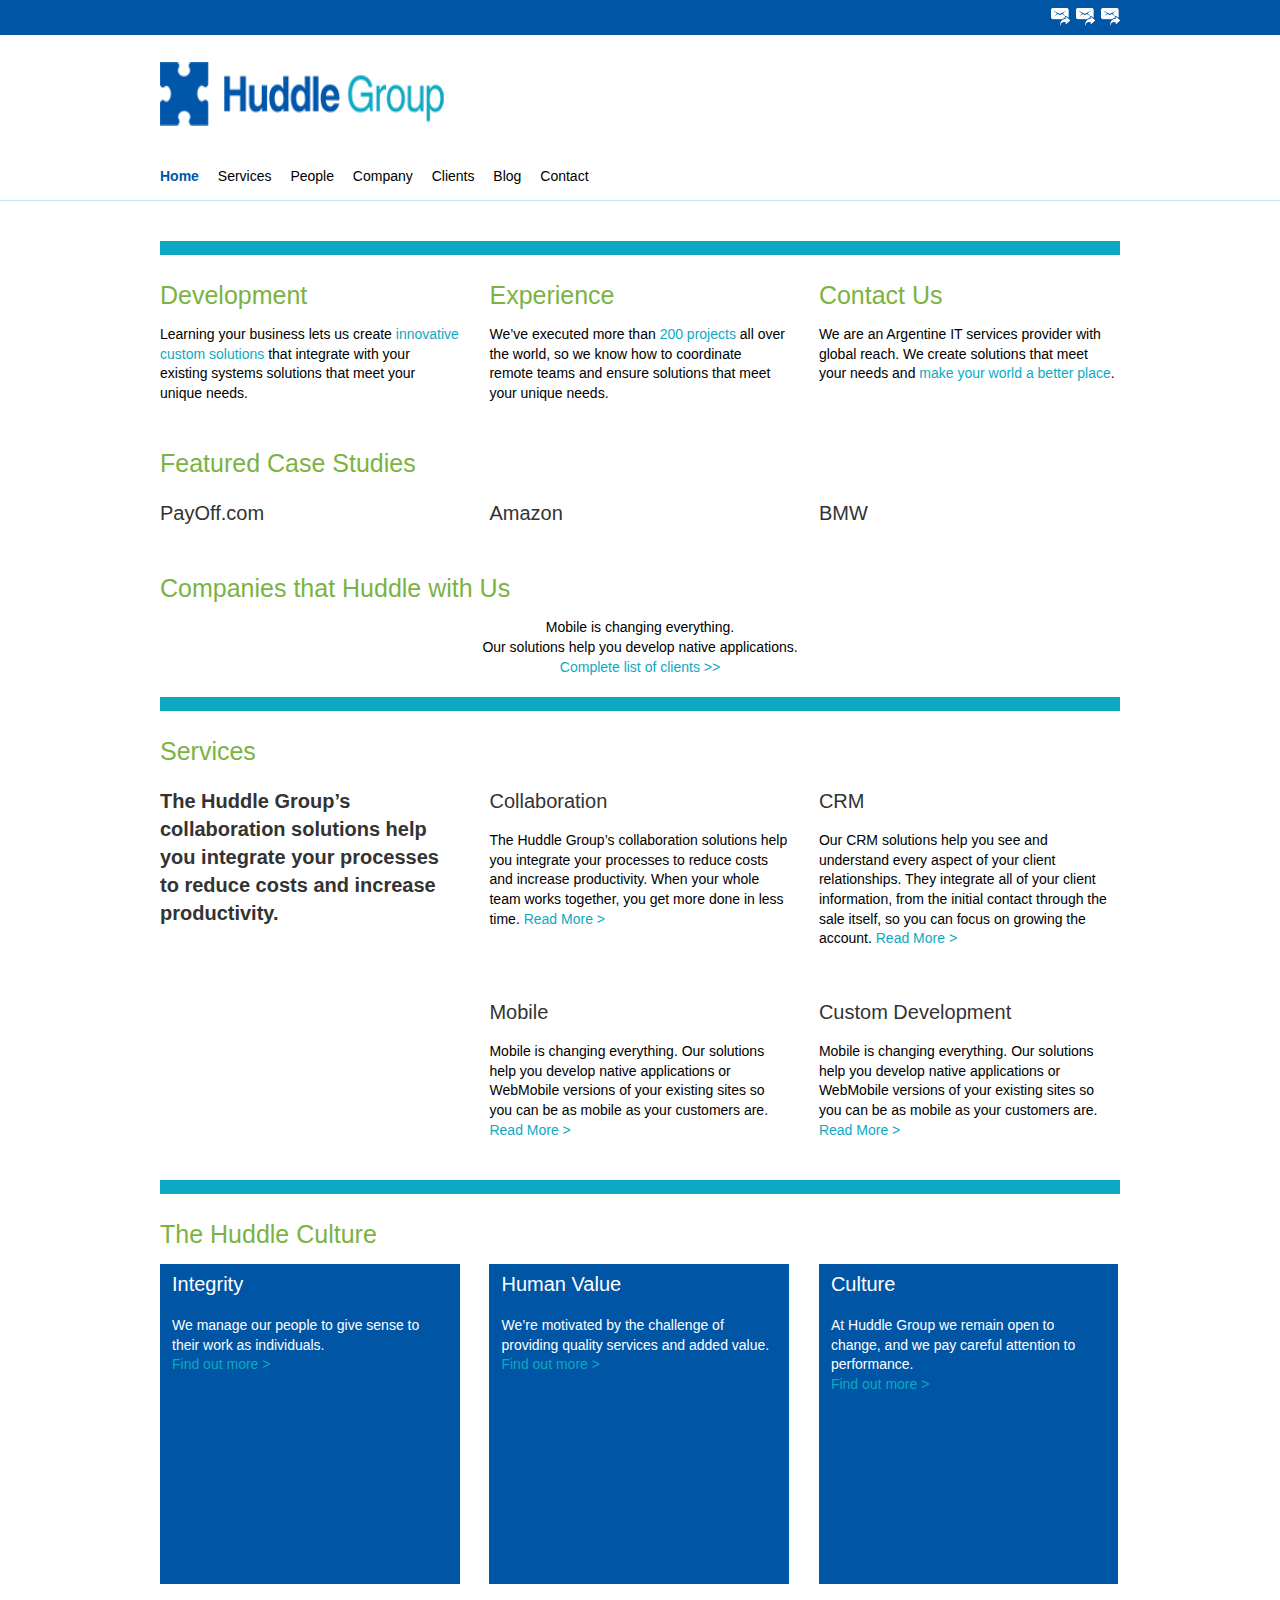
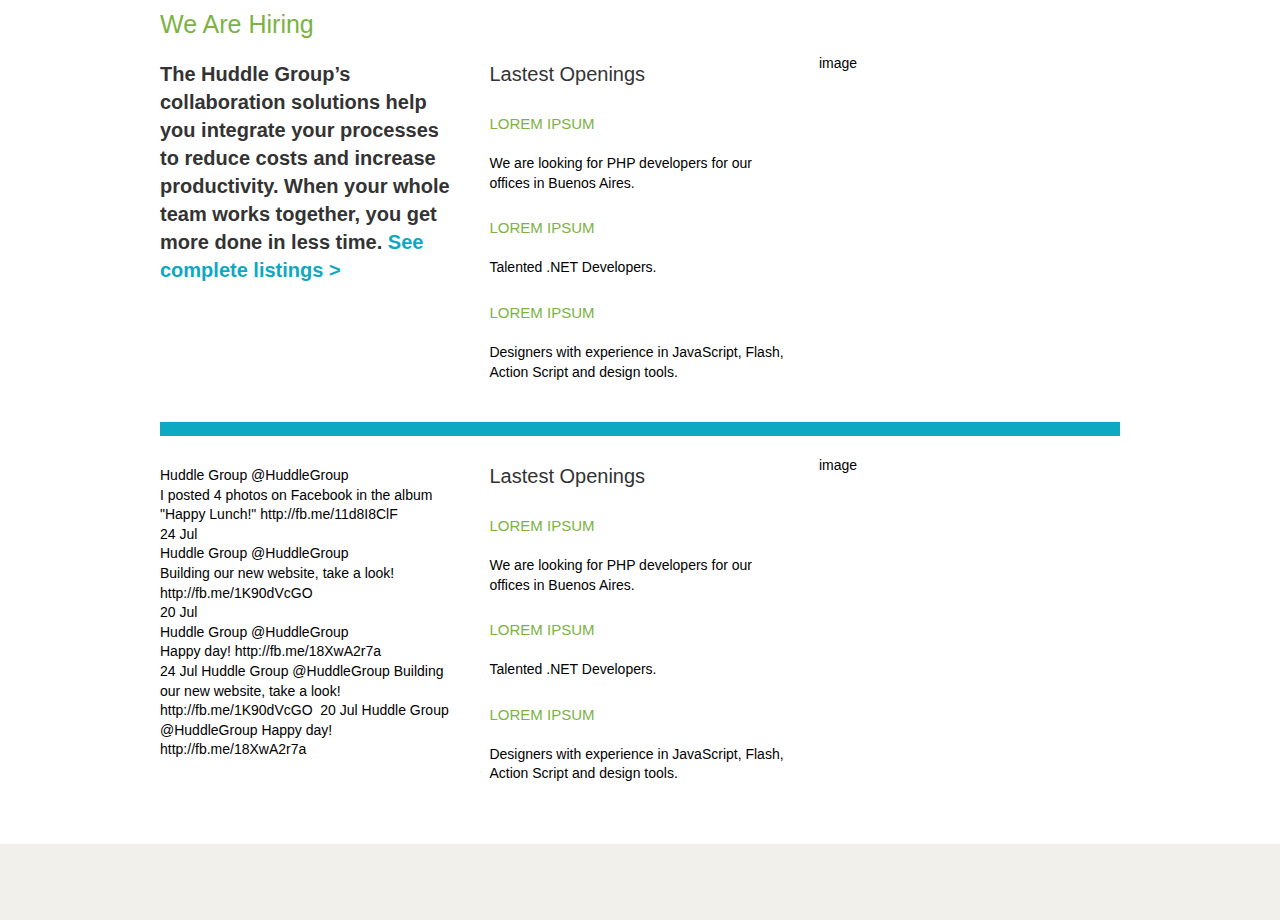
<file: index.html>
<!doctype html>
<!--[if lt IE 7]> <html class="no-js ie6" lang="en"> <![endif]-->
<!--[if IE 7]>    <html class="no-js ie7" lang="en"> <![endif]-->
<!--[if IE 8]>    <html class="no-js ie8" lang="en"> <![endif]-->
<!--[if gt IE 8]><!--> <html class="no-js" lang="en"> <!--<![endif]-->
<head>
	<meta charset="utf-8">
	<meta http-equiv="X-UA-Compatible" content="IE=edge,chrome=1">

	<title>Huddle</title>
	<meta name="description" content="">
	<meta name="author" content="">

	<meta name="viewport" content="width=device-width">

	<link rel="stylesheet" href="css/hubble-flavor.css">
	<link rel="stylesheet" href="css/style.css">

	<!--[if lt IE 9]>
	<script src="js/libs/html5-3.4-respond-1.1.0.min.js"></script>
	<![endif]-->
</head>
<body>
	<header class="main">
		<div class="quick-links">
			<nav class="wrap">
				<a href="" class="icon" title="">Contact</a>
				<a href="" class="icon" title="">facebook</a>
				<a href="" class="icon" title="">twitter</a>
			</nav>			
		</div>
		<div class="wrap">
			<img src="img/logo-main.png" class="logo-main" alt="Huddle Group" width="284" height="64"/>
			<span class="phone">Huddle with Us <strong class="blue">1 800 999 7777</strong></span>
		</div>
		<div class="primary-back">
			<menu class="primary wrap">
				<li class="current"><a href="index.html" title="">Home</a></li>						
				<li><a href="services.html" title="">Services</a></li>			
				<li><a href="people.html" title="">People</a></li>
				<li><a href="company.html" title="">Company</a></li>	
				<li><a href="clients.html" title="">Clients</a></li>			
				<li><a href="blog.html" title="">Blog</a></li>			
				<li><a href="contact.html" title="">Contact</a></li>			
			</menu>
		</div>
	</header>
	<article class="main wrap home" role="main">
		<div id="summary-slider"></div>
		<hr>
		<div class="row">
			<div class="col">
				<h2>Development</h2>
				<p>Learning your business lets us create <a href="">innovative custom solutions</a> that integrate with your existing systems solutions that meet your unique needs.</p>
			</div>
			<div class="col">
				<h2>Experience</h2>
				<p>We’ve executed more than <a href="">200 projects</a> all over the world, so we know how to coordinate remote teams and ensure solutions that meet your unique needs.</p>
			</div>
			<div class="col">
				<h2>Contact Us</h2>
				<p>We are an Argentine IT services provider with global reach. We create solutions that meet your needs and <a href="">make your world a better place</a>.</p>
			</div>
		</div>
		<h2>Featured Case Studies</h2>
		<div class="row">
			<div class="col">
				<h3>PayOff.com</h3>
			</div>
			<div class="col">
				<h3>Amazon</h3>
			</div>
			<div class="col">
				<h3>BMW</h3>
			</div>
		</div>
		<h2>Companies that Huddle with Us</h2>
		<div id="clients-slider"></div>
		<p class="clients-featured">Mobile is changing everything.<br>Our solutions help you develop native applications. <a href="clients.html">Complete list of clients &gt;></a></p>
		<hr/>
		<h2>Services</h2>
		<div class="row">
			<div class="col">
				<p class="description">The Huddle Group’s collaboration solutions help you integrate your processes to reduce costs and increase productivity. </p>
			</div>
			<div class="col">
				<h3>Collaboration</h3>
				<p>The Huddle Group’s collaboration solutions help you integrate your processes to reduce costs and increase productivity. When your whole team works together, you get more done in less time. <a href="">Read More &gt;</a></p>
			</div>
			<div class="col">
				<h3>CRM</h3>
				<p>Our CRM solutions help you see and understand every aspect of your client relationships. They integrate all of your client information, from the initial contact through the sale itself, so you can focus on growing the account. <a href="">Read More &gt;</a></p>
			</div>
		</div>
		<div class="row">
			<div class="col">
				
			</div>
			<div class="col">
				<h3>Mobile</h3>
				<p>Mobile is changing everything. Our solutions help you develop native applications or WebMobile versions of your existing sites so you can be as mobile as your customers are. <a href="">Read More &gt;</a></p>
			</div>
			<div class="col">
				<h3>Custom Development</h3>
				<p>Mobile is changing everything. Our solutions help you develop native applications or WebMobile versions of your existing sites so you can be as mobile as your customers are. <a href="">Read More &gt;</a></p>
			</div>
		</div>
		<hr/>
		<h2>The Huddle Culture</h2>
		<div class="row">
			<div class="col blue">
				<h3>Integrity</h3>
				<p>We manage our people to give sense to their work as individuals.<br><a href="">Find out more &gt;</a></p>
			</div>
			<div class="col blue">
				<h3>Human Value</h3>
				<p>We’re motivated by the challenge of providing quality services and added value.<br><a href="">Find out more &gt;</a></p>
			</div>
			<div class="col blue">
				<h3>Culture</h3>
				<p>At Huddle Group we remain open to change, and we pay careful attention to performance.<br><a href="">Find out more &gt;</a></p>
			</div>
		</div>
		<h2>We Are Hiring</h2>
		<div class="row">
			<div class="col">
				<p class="description">The Huddle Group’s collaboration solutions help you integrate your processes to reduce costs and increase productivity. When your whole team works together, you get more done in less time. <a href="">See complete listings &gt;</a></p>
			</div>
			<div class="col">
				<h3>Lastest Openings</h3>
				<h4>Lorem ipsum</h4>
				<p>We are looking for PHP developers for our offices in Buenos Aires.</p>
				<h4>Lorem ipsum</h4>
				<p>Talented .NET Developers.</p>
				<h4>Lorem ipsum</h4>
				<p>Designers with experience in JavaScript, Flash, Action Script and design tools.</p>
			</div>
			<div class="col">
				image
			</div>
		</div>
		<hr/>
		<div class="row">
			<div class="col">
				<h2></h2>
				<ul>
					<li>Huddle Group @HuddleGroup<br>
	I posted 4 photos on Facebook in the album "Happy Lunch!" http://fb.me/11d8I8ClF
					</li>
					<li><time>24 Jul</time>
Huddle Group @HuddleGroup<br>Building our new website, take a look! http://fb.me/1K90dVcGO 
					</li>
					<li><time>20 Jul</time>
						Huddle Group @HuddleGroup<br>Happy day! http://fb.me/18XwA2r7a 
					</li>
				</ul>

24 Jul
Huddle Group @HuddleGroup
Building our new website, take a look! http://fb.me/1K90dVcGO 

20 Jul
Huddle Group @HuddleGroup
Happy day! http://fb.me/18XwA2r7a </p>
			</div>
			<div class="col">
				<h3>Lastest Openings</h3>
				<h4>Lorem ipsum</h4>
				<p>We are looking for PHP developers for our offices in Buenos Aires.</p>
				<h4>Lorem ipsum</h4>
				<p>Talented .NET Developers.</p>
				<h4>Lorem ipsum</h4>
				<p>Designers with experience in JavaScript, Flash, Action Script and design tools.</p>
			</div>
			<div class="col">
				image
			</div>
		</div>
		
		
		
		
		
		
		
		
		
		
		
	</article>
	<footer class="main">
	
	</footer>	
	<script src="//ajax.googleapis.com/ajax/libs/jquery/1.7.2/jquery.min.js"></script>
	<script>window.jQuery || document.write('<script src="js/libs/jquery-1.7.2.min.js"><\/script>')</script>	
	<script src="js/app.js"></script>
</body>
</html>
</file>
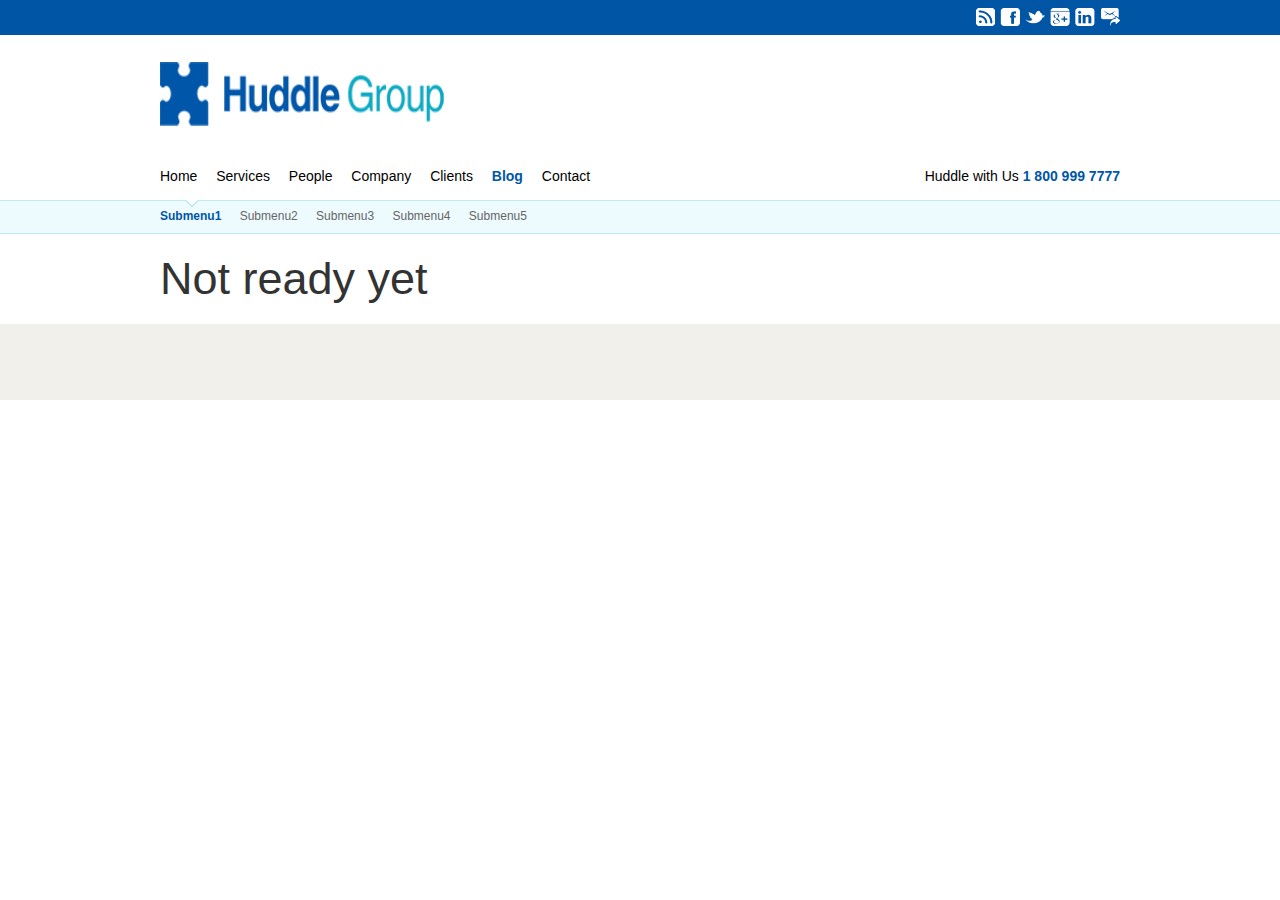
<file: blog.html>
<!doctype html>
<!--[if lt IE 7]> <html class="no-js ie6" lang="en"> <![endif]-->
<!--[if IE 7]>    <html class="no-js ie7" lang="en"> <![endif]-->
<!--[if IE 8]>    <html class="no-js ie8" lang="en"> <![endif]-->
<!--[if gt IE 8]><!--> <html class="no-js" lang="en"> <!--<![endif]-->
<head>
	<meta charset="utf-8">
	<meta http-equiv="X-UA-Compatible" content="IE=edge,chrome=1">

	<title>Huddle Group - Blog</title>
	<meta name="description" content="">
	<meta name="author" content="">

	<meta name="viewport" content="width=device-width, initial-scale=1.0, maximum-scale=1.0, user-scalable=0">
	
	<link type="text/css" rel="stylesheet" href="http://fast.fonts.com/cssapi/1b96b94f-22d0-4911-87ad-d7ae719d0420.css"/>
	<link type="text/css" rel="stylesheet" href="css/hubble-flavor.css">
	<link type="text/css" rel="stylesheet" href="css/style.css">

	<!--[if lt IE 9]>
	<script src="js/libs/html5-3.4-respond-1.1.0.min.js"></script>
	<![endif]-->
</head>
<body>
	<header class="main">
		<div class="quick-links">
			<span class="phone sup wrap">Huddle with Us <a href="tel:18009997777">1 800 999 7777</a></span>
			<nav class="wrap">
				<a href="mailto:contact@huddle.com.ar" class="icon" id="contact-icon" title="Contact Us" target="_blank">Contact Us</a>
				<a href="http://www.linkedin.com/shareArticle?mini=true&url=www.huddle.com.ar" class="icon" id="linkedin-icon" title="Share on Linked In" target="_blank">linked in</a>
				<a href="https://plus.google.com/share?url=www.huddle.com.ar" class="icon" id="googleplus-icon" title="Share on Google +1" target="_blank">Google +1</a>
				<a href="http://twitter.com/home?status=Currentlyreading" class="icon" id="twitter-icon" title="Share on Twitter" target="_blank">twitter</a>
				<a href="http://www.facebook.com/share.php?u=www.huddle.com.ar" class="icon" id="fb-icon" title="Share on Facebook" target="_blank">facebook</a>				
				<a href="www.huddle.com.ar/feed" class="icon" id="feed-icon" title="Subscribe on RSS" target="_blank">Feed</a>
			</nav>				
		</div>
		<div class="wrap">
			<img src="img/logo-main.png" class="logo-main" alt="Huddle Group" width="284" height="64"/>			
		</div>
		<div class="fixer">
			<div class="primary-back">
				<menu class="primary wrap">
					<li><a href="index.html" title="">Home</a></li>						
					<li><a href="services.html" title="">Services</a></li>			
					<li><a href="people.html" title="">People</a></li>
					<li><a href="company.html" title="">Company</a></li>	
					<li><a href="clients.html" title="">Clients</a></li>			
					<li class="current"><a href="blog.html" title="">Blog</a></li>			
					<li><a href="contact.html" title="">Contact</a></li>
					<span class="phone inf">Huddle with Us <strong class="blue">1 800 999 7777</strong></span>		
				</menu>
			</div>
			<div class="secondary-back">
				<menu class="secondary wrap">
					<li class="current"><a href="" title="">Submenu1</a></li>
					<li><a href="" title="">Submenu2</a></li>
					<li><a href="" title="">Submenu3</a></li>
					<li><a href="" title="">Submenu4</a></li>
					<li><a href="" title="">Submenu5</a></li>
				</menu>
			</div>
		</div>
	</header>
	<article class="main wrap home" role="main">
		<h1>Not ready yet</h1>
		
		
		
		
		
		
		<!-- AddThis Button BEGIN -->
		<div class="addthis_toolbox addthis_default_style addthis_32x32_style">
			<a class="addthis_button_facebook"></a>
			<a class="addthis_button_twitter"></a>
			<a class="addthis_button_linkedin"></a>
			<a class="addthis_button_email"></a>
			<a class="addthis_button_google_plusone"></a>		
		</div>
		<!-- AddThis Button END -->
	</article>
	<footer class="main">
	
	</footer>	
	<script src="//ajax.googleapis.com/ajax/libs/jquery/1.7.2/jquery.min.js"></script>
	<script>window.jQuery || document.write('<script src="js/libs/jquery-1.7.2.min.js"><\/script>')</script>	
	<script src="js/app.js"></script>
</body>
</html>
</file>
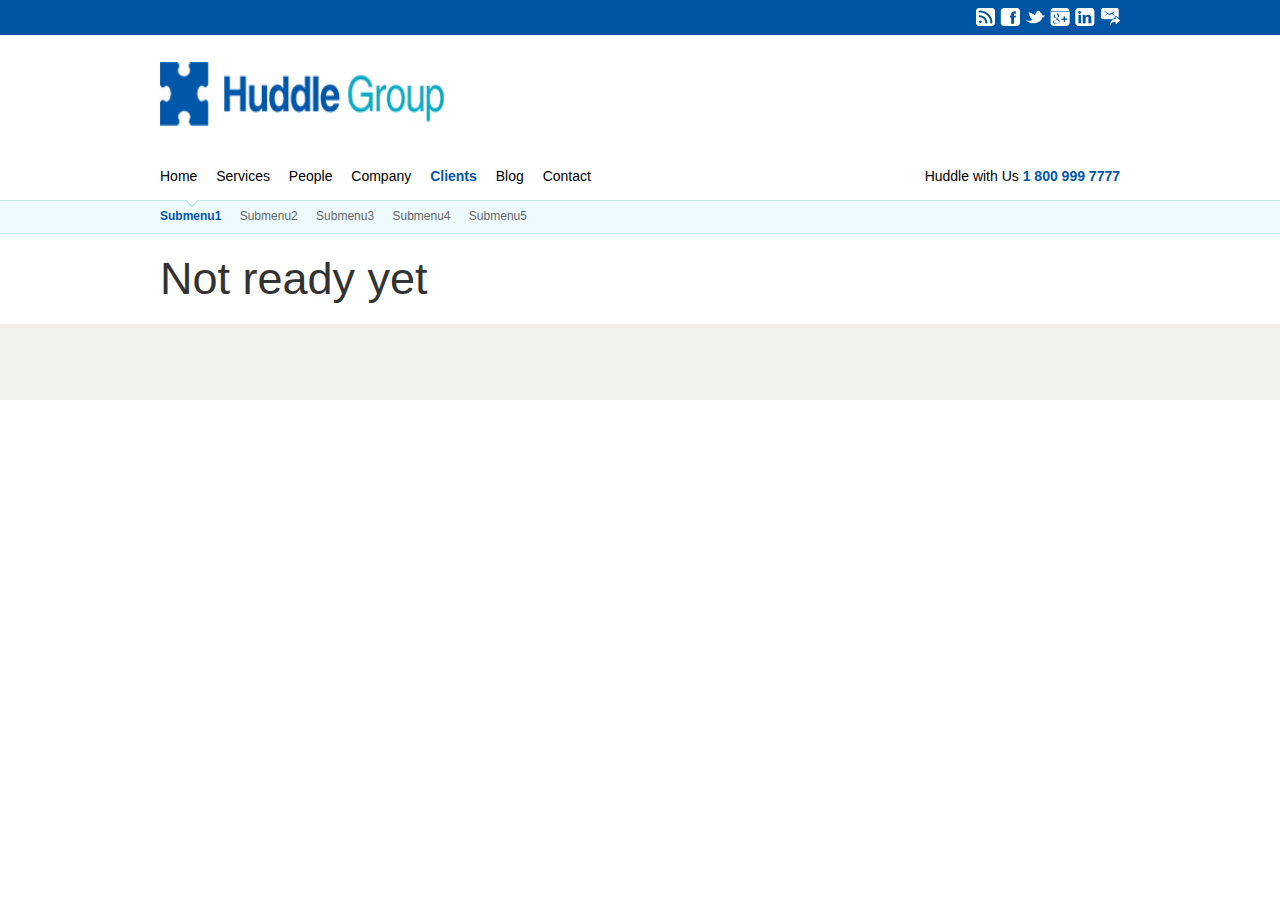
<file: clients.html>
<!doctype html>
<!--[if lt IE 7]> <html class="no-js ie6" lang="en"> <![endif]-->
<!--[if IE 7]>    <html class="no-js ie7" lang="en"> <![endif]-->
<!--[if IE 8]>    <html class="no-js ie8" lang="en"> <![endif]-->
<!--[if gt IE 8]><!--> <html class="no-js" lang="en"> <!--<![endif]-->
<head>
	<meta charset="utf-8">
	<meta http-equiv="X-UA-Compatible" content="IE=edge,chrome=1">

	<title>Huddle Group - Clients</title>
	<meta name="description" content="">
	<meta name="author" content="">

	<meta name="viewport" content="width=device-width, initial-scale=1.0, maximum-scale=1.0, user-scalable=0">
	
	<link type="text/css" rel="stylesheet" href="http://fast.fonts.com/cssapi/1b96b94f-22d0-4911-87ad-d7ae719d0420.css"/>
	<link type="text/css" rel="stylesheet" href="css/hubble-flavor.css">
	<link type="text/css" rel="stylesheet" href="css/style.css">

	<!--[if lt IE 9]>
	<script src="js/libs/html5-3.4-respond-1.1.0.min.js"></script>
	<![endif]-->
</head>
<body>
	<header class="main">
		<div class="quick-links">
			<span class="phone sup wrap">Huddle with Us <a href="tel:18009997777">1 800 999 7777</a></span>
			<nav class="wrap">
				<a href="mailto:contact@huddle.com.ar" class="icon" id="contact-icon" title="Contact Us" target="_blank">Contact Us</a>
				<a href="http://www.linkedin.com/shareArticle?mini=true&url=www.huddle.com.ar" class="icon" id="linkedin-icon" title="Share on Linked In" target="_blank">linked in</a>
				<a href="https://plus.google.com/share?url=www.huddle.com.ar" class="icon" id="googleplus-icon" title="Share on Google +1" target="_blank">Google +1</a>
				<a href="http://twitter.com/home?status=Currentlyreading" class="icon" id="twitter-icon" title="Share on Twitter" target="_blank">twitter</a>
				<a href="http://www.facebook.com/share.php?u=www.huddle.com.ar" class="icon" id="fb-icon" title="Share on Facebook" target="_blank">facebook</a>				
				<a href="www.huddle.com.ar/feed" class="icon" id="feed-icon" title="Subscribe on RSS" target="_blank">Feed</a>
			</nav>				
		</div>
		<div class="wrap">
			<img src="img/logo-main.png" class="logo-main" alt="Huddle Group" width="284" height="64"/>
		</div>
		<div class="fixer">
			<div class="primary-back">
				<menu class="primary wrap">
					<li><a href="index.html" title="">Home</a></li>						
					<li><a href="services.html" title="">Services</a></li>			
					<li><a href="people.html" title="">People</a></li>
					<li><a href="company.html" title="">Company</a></li>	
					<li class="current"><a href="clients.html" title="">Clients</a></li>			
					<li><a href="blog.html" title="">Blog</a></li>			
					<li><a href="contact.html" title="">Contact</a></li>
					<span class="phone inf">Huddle with Us <strong class="blue">1 800 999 7777</strong></span>	
				</menu>
			</div>
			<div class="secondary-back">
				<menu class="secondary wrap">
					<li class="current"><a href="" title="">Submenu1</a></li>
					<li><a href="" title="">Submenu2</a></li>
					<li><a href="" title="">Submenu3</a></li>
					<li><a href="" title="">Submenu4</a></li>
					<li><a href="" title="">Submenu5</a></li>
				</menu>
			</div>
		</div>
	</header>
	<article class="main wrap home" role="main">
		<h1>Not ready yet</h1>
		
		
		
		
		
		
		<!-- AddThis Button BEGIN -->
		<div class="addthis_toolbox addthis_default_style addthis_32x32_style">
			<a class="addthis_button_facebook"></a>
			<a class="addthis_button_twitter"></a>
			<a class="addthis_button_linkedin"></a>
			<a class="addthis_button_email"></a>
			<a class="addthis_button_google_plusone"></a>		
		</div>
		<!-- AddThis Button END -->
	</article>
	<footer class="main">
	
	</footer>	
	<script src="//ajax.googleapis.com/ajax/libs/jquery/1.7.2/jquery.min.js"></script>
	<script>window.jQuery || document.write('<script src="js/libs/jquery-1.7.2.min.js"><\/script>')</script>	
	<script src="js/app.js"></script>
</body>
</html>
</file>
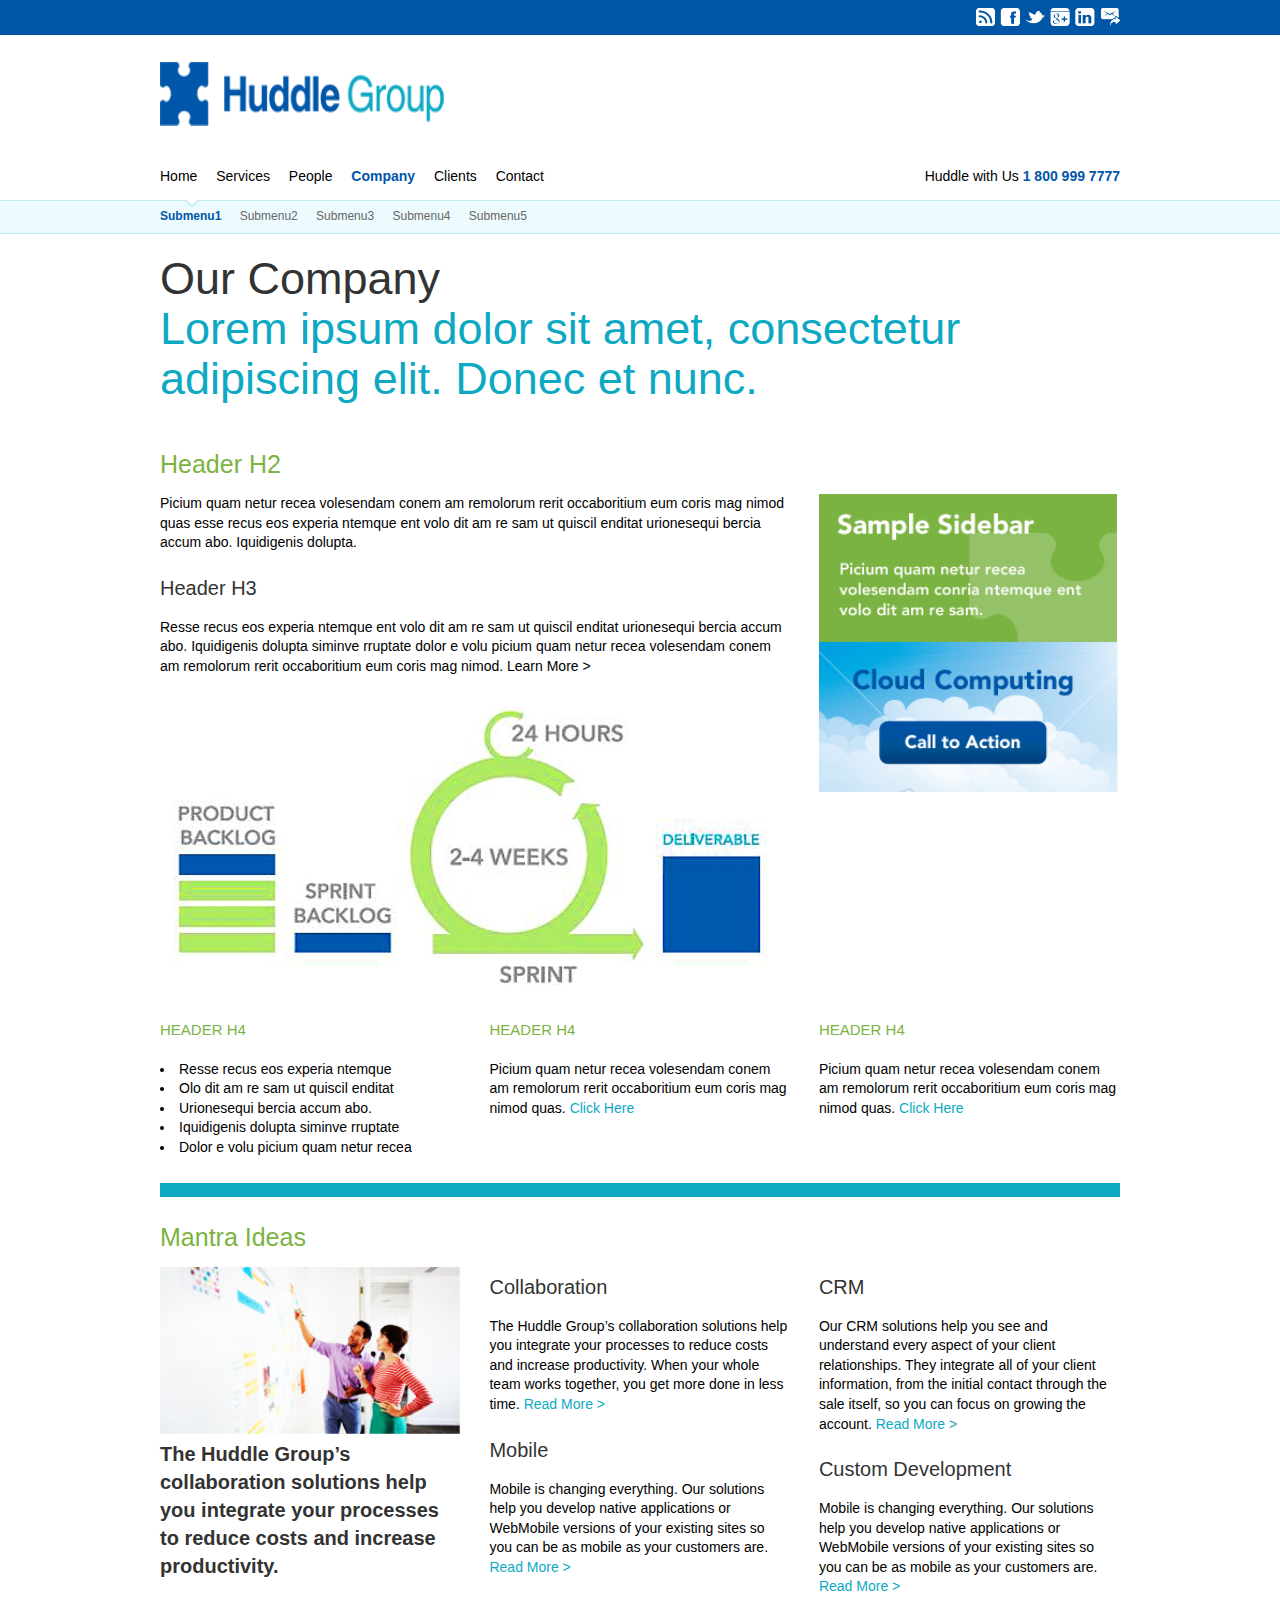
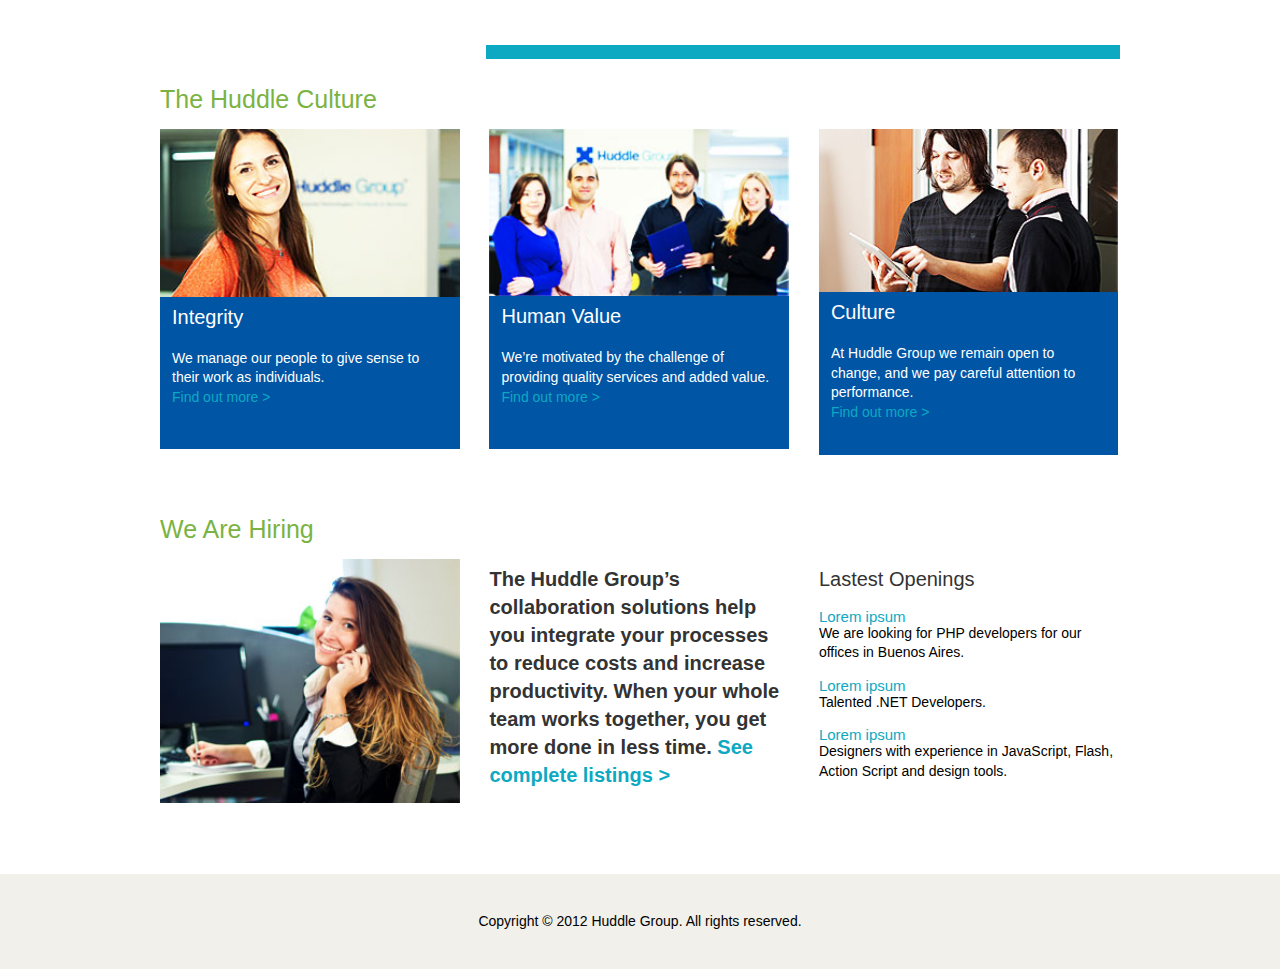
<file: company.html>
<!doctype html>
<!--[if lt IE 7]> <html class="no-js ie6" lang="en"> <![endif]-->
<!--[if IE 7]>    <html class="no-js ie7" lang="en"> <![endif]-->
<!--[if IE 8]>    <html class="no-js ie8" lang="en"> <![endif]-->
<!--[if gt IE 8]><!--> <html class="no-js" lang="en"> <!--<![endif]-->
<head>
	<meta charset="utf-8">
	<meta http-equiv="X-UA-Compatible" content="IE=edge,chrome=1">

	<title>Huddle Group - Company</title>
	<meta name="description" content="">
	<meta name="author" content="">

	<meta name="viewport" content="width=device-width, initial-scale=1.0, maximum-scale=1.0, user-scalable=0">
	
	<link type="text/css" rel="stylesheet" href="http://fast.fonts.com/cssapi/1b96b94f-22d0-4911-87ad-d7ae719d0420.css"/>
	<link type="text/css" rel="stylesheet" href="css/hubble-flavor.css">
	<link type="text/css" rel="stylesheet" href="css/style.css">

	<!--[if lt IE 9]>
	<script src="js/libs/html5-3.4-respond-1.1.0.min.js"></script>
	<![endif]-->
</head>
<body>
	<header class="main">
		<div class="quick-links">
			<span class="phone sup wrap">Huddle with Us <a href="tel:18009997777">1 800 999 7777</a></span>
			<nav class="wrap">
				<a href="mailto:contact@huddle.com.ar" class="icon" id="contact-icon" title="Contact Us" target="_blank">Contact Us</a>
				<a href="http://www.linkedin.com/shareArticle?mini=true&url=www.huddle.com.ar" class="icon" id="linkedin-icon" title="Share on Linked In" target="_blank">linked in</a>
				<a href="https://plus.google.com/share?url=www.huddle.com.ar" class="icon" id="googleplus-icon" title="Share on Google +1" target="_blank">Google +1</a>
				<a href="http://twitter.com/home?status=Currentlyreading" class="icon" id="twitter-icon" title="Share on Twitter" target="_blank">twitter</a>
				<a href="http://www.facebook.com/share.php?u=www.huddle.com.ar" class="icon" id="fb-icon" title="Share on Facebook" target="_blank">facebook</a>				
				<a href="www.huddle.com.ar/feed" class="icon" id="feed-icon" title="Subscribe on RSS" target="_blank">Feed</a>
			</nav>				
		</div>
		<div class="wrap">
			<img src="img/logo-main.png" class="logo-main" alt="Huddle Group" width="284" height="64"/>
		</div>
		<div class="fixer">
			<div class="primary-back">
				<menu class="primary wrap">
					<li><a href="index.html" title="">Home</a></li>						
					<li><a href="services.html" title="">Services</a></li>			
					<li><a href="people.html" title="">People</a></li>
					<li class="current"><a href="company.html" title="">Company</a></li>	
					<li><a href="clients.html" title="">Clients</a></li>	
					<li><a href="contact.html" title="">Contact</a></li>
					<span class="phone inf">Huddle with Us <strong class="blue">1 800 999 7777</strong></span>		
				</menu>
			</div>
			<div class="secondary-back">
				<menu class="secondary wrap">
					<li class="current"><a href="" title="">Submenu1</a></li>
					<li><a href="" title="">Submenu2</a></li>
					<li><a href="" title="">Submenu3</a></li>
					<li><a href="" title="">Submenu4</a></li>
					<li><a href="" title="">Submenu5</a></li>
				</menu>
			</div>
		</div>
	</header>
	<article class="main wrap home" role="main">
		<h1>Our Company</h1>
		<p class="description">Lorem ipsum dolor sit amet, consectetur adipiscing elit. Donec et nunc.</p>
		<div class="row">
			<div class="col double">
				<h2>Header H2</h2>
				<p>Picium quam netur recea volesendam conem am remolorum rerit occaboritium eum coris mag nimod quas esse recus eos experia ntemque ent volo dit am re sam ut quiscil enditat urionesequi bercia accum abo. Iquidigenis dolupta.</p>

				<h3>Header H3</h3>
				<p>Resse recus eos experia ntemque ent volo dit am re sam ut quiscil enditat urionesequi bercia accum abo. Iquidigenis dolupta siminve rruptate dolor e volu picium quam netur recea volesendam conem am remolorum rerit occaboritium eum coris mag nimod. Learn More ></p>
				<img src="img/services-graph.gif" class="services-graph" title="Services" alt="Services"/>				
			</div>
			<div class="col">
				<img src="img/sidebar-temp.jpg" class="sidebar-temp" title="sidebar-temp" alt="sidebar-temp"/>
			</div>
		</div>
		<div class="row">
			<div class="col">
				<h4>Header H4</h4>
				<ul class="list">
					<li>Resse recus eos experia ntemque</li>
					<li>Olo dit am re sam ut quiscil enditat </li>
					<li>Urionesequi bercia accum abo. </li>
					<li>Iquidigenis dolupta siminve rruptate </li>
					<li>Dolor e volu picium quam netur recea</li>
				</ul>				
			</div>
			<div class="col">
				<h4>Header H4</h4>
				<p>Picium quam netur recea volesendam conem am remolorum rerit occaboritium eum coris mag nimod quas.
<a href="">Click Here</a></p>				
			</div>
			<div class="col">
				<h4>Header H4</h4>
				<p>Picium quam netur recea volesendam conem am remolorum rerit occaboritium eum coris mag nimod quas.
<a href="">Click Here</a></p>				
			</div>
		</div>
		<hr/>
		<h2>Mantra Ideas</h2>
		<div class="row">
			<div class="col">
				<img src="img/contact-us.jpg" title="Services" alt="Services"/>
				<p class="description">The Huddle Group’s collaboration solutions help you integrate your processes to reduce costs and increase productivity. </p>
			</div>
			<div class="col">
				<h3>Collaboration</h3>
				<p>The Huddle Group’s collaboration solutions help you integrate your processes to reduce costs and increase productivity. When your whole team works together, you get more done in less time. <a href="">Read More &gt;</a></p>
				<h3>Mobile</h3>
				<p>Mobile is changing everything. Our solutions help you develop native applications or WebMobile versions of your existing sites so you can be as mobile as your customers are. <a href="">Read More &gt;</a></p>
			</div>
			<div class="col">
				<h3>CRM</h3>
				<p>Our CRM solutions help you see and understand every aspect of your client relationships. They integrate all of your client information, from the initial contact through the sale itself, so you can focus on growing the account. <a href="">Read More &gt;</a></p>
				<h3>Custom Development</h3>
				<p>Mobile is changing everything. Our solutions help you develop native applications or WebMobile versions of your existing sites so you can be as mobile as your customers are. <a href="">Read More &gt;</a></p>
			</div>
		</div>
		<hr class="line-2-3"/>
		<h2>The Huddle Culture</h2>
		<div class="row">
			<div class="col blue">
				<img src="img/integrity.jpg" title="Integrity" alt="Integrity"/>
				<h3>Integrity</h3>
				<p>We manage our people to give sense to their work as individuals.<br><a href="">Find out more &gt;</a></p>
			</div>
			<div class="col blue">
				<img src="img/human-value.jpg" title="Human Value" alt="Human Value"/>
				<h3>Human Value</h3>
				<p>We’re motivated by the challenge of providing quality services and added value.<br><a href="">Find out more &gt;</a></p>
			</div>
			<div class="col blue">
				<img src="img/culture.jpg" title="Culture" alt="Culture"/>
				<h3>Culture</h3>
				<p>At Huddle Group we remain open to change, and we pay careful attention to performance.<br><a href="">Find out more &gt;</a></p>
			</div>
		</div>
		<hr class="transparent"/>
		<h2>We Are Hiring</h2>
		<div class="row">
			<div class="col">
				<img src="img/we-are-hiring.jpg" title="We Are Hiring" alt="We Are Hiring"/>
			</div>
			<div class="col">
				<p class="description">The Huddle Group’s collaboration solutions help you integrate your processes to reduce costs and increase productivity. When your whole team works together, you get more done in less time. <a href="">See complete listings &gt;</a></p>
			</div>
			<div class="col">
				<h3>Lastest Openings</h3>
				<h5>Lorem ipsum</h5>
				<p>We are looking for PHP developers for our offices in Buenos Aires.</p>
				<h5>Lorem ipsum</h5>
				<p>Talented .NET Developers.</p>
				<h5>Lorem ipsum</h5>
				<p>Designers with experience in JavaScript, Flash, Action Script and design tools.</p>
			</div>
			
		</div>
		<!-- AddThis Button BEGIN -->
		<div class="addthis_toolbox addthis_default_style addthis_32x32_style">
			<a class="addthis_button_facebook"></a>
			<a class="addthis_button_twitter"></a>
			<a class="addthis_button_linkedin"></a>
			<a class="addthis_button_email"></a>
			<a class="addthis_button_google_plusone"></a>		
		</div>
		<!-- AddThis Button END -->
		
	</article>
	<footer class="main">
		<div class="wrap">
			<div class="copyright">Copyright © 2012 Huddle Group. All rights reserved.</div>
		</div>
	</footer>	
	<script src="//ajax.googleapis.com/ajax/libs/jquery/1.7.2/jquery.min.js"></script>
	<script>window.jQuery || document.write('<script src="js/libs/jquery-1.7.2.min.js"><\/script>')</script>	
	<script src="js/app.js"></script>
	<script type="text/javascript" src="http://s7.addthis.com/js/250/addthis_widget.js#pubid=xa-5033dbc920304144"></script>
</body>
</html>
</file>
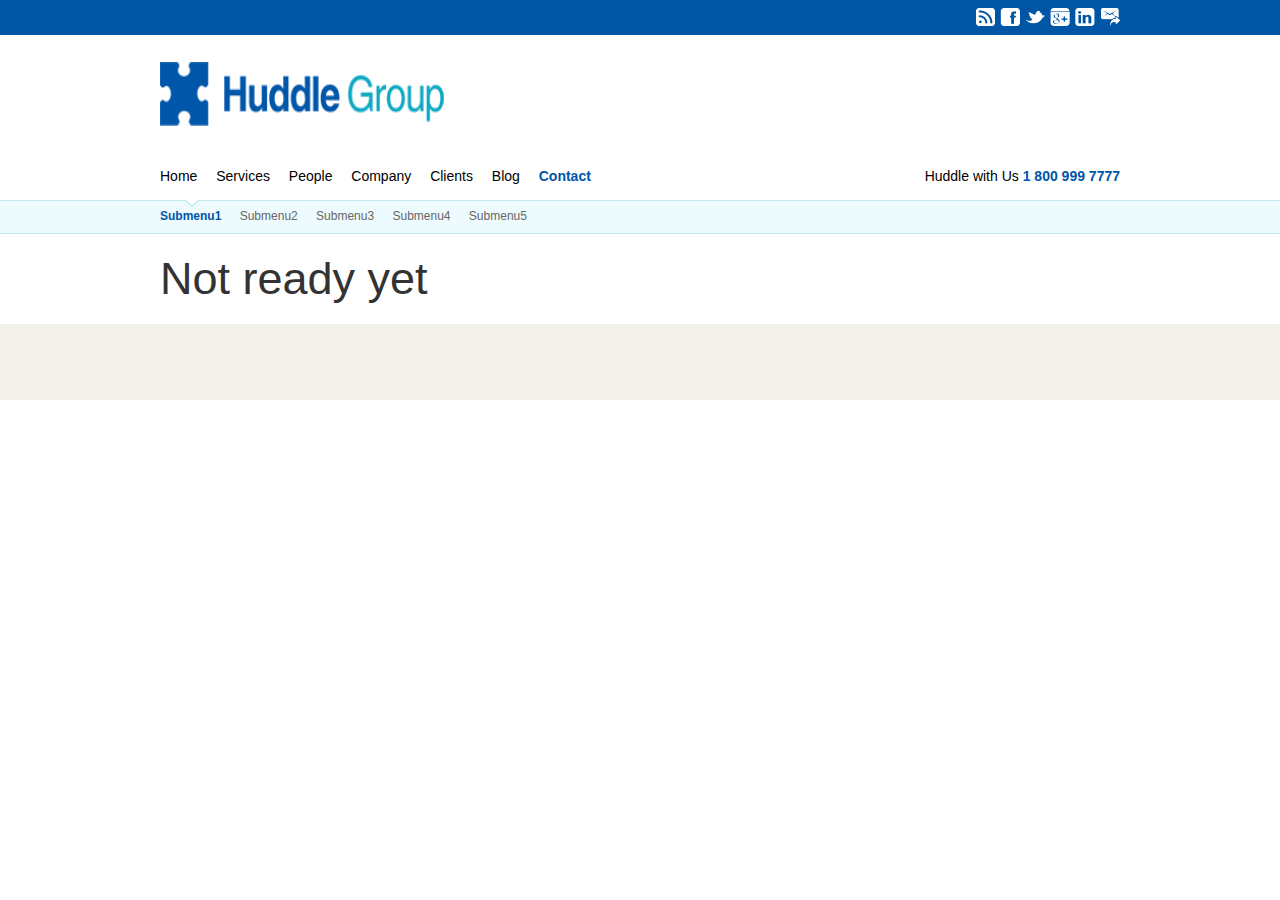
<file: contact.html>
<!doctype html>
<!--[if lt IE 7]> <html class="no-js ie6" lang="en"> <![endif]-->
<!--[if IE 7]>    <html class="no-js ie7" lang="en"> <![endif]-->
<!--[if IE 8]>    <html class="no-js ie8" lang="en"> <![endif]-->
<!--[if gt IE 8]><!--> <html class="no-js" lang="en"> <!--<![endif]-->
<head>
	<meta charset="utf-8">
	<meta http-equiv="X-UA-Compatible" content="IE=edge,chrome=1">

	<title>Huddle Group - Contact</title>
	<meta name="description" content="">
	<meta name="author" content="">

	<meta name="viewport" content="width=device-width, initial-scale=1.0, maximum-scale=1.0, user-scalable=0">
	
	<link type="text/css" rel="stylesheet" href="http://fast.fonts.com/cssapi/1b96b94f-22d0-4911-87ad-d7ae719d0420.css"/>
	<link type="text/css" rel="stylesheet" href="css/hubble-flavor.css">
	<link type="text/css" rel="stylesheet" href="css/style.css">

	<!--[if lt IE 9]>
	<script src="js/libs/html5-3.4-respond-1.1.0.min.js"></script>
	<![endif]-->
</head>
<body>
	<header class="main">
		<div class="quick-links">
			<span class="phone sup wrap">Huddle with Us <a href="tel:18009997777">1 800 999 7777</a></span>
			<nav class="wrap">
				<a href="mailto:contact@huddle.com.ar" class="icon" id="contact-icon" title="Contact Us" target="_blank">Contact Us</a>
				<a href="http://www.linkedin.com/shareArticle?mini=true&url=www.huddle.com.ar" class="icon" id="linkedin-icon" title="Share on Linked In" target="_blank">linked in</a>
				<a href="https://plus.google.com/share?url=www.huddle.com.ar" class="icon" id="googleplus-icon" title="Share on Google +1" target="_blank">Google +1</a>
				<a href="http://twitter.com/home?status=Currentlyreading" class="icon" id="twitter-icon" title="Share on Twitter" target="_blank">twitter</a>
				<a href="http://www.facebook.com/share.php?u=www.huddle.com.ar" class="icon" id="fb-icon" title="Share on Facebook" target="_blank">facebook</a>				
				<a href="www.huddle.com.ar/feed" class="icon" id="feed-icon" title="Subscribe on RSS" target="_blank">Feed</a>
			</nav>				
		</div>
		<div class="wrap">
			<img src="img/logo-main.png" class="logo-main" alt="Huddle Group" width="284" height="64"/>
		</div>
		<div class="fixer">
			<div class="primary-back">
				<menu class="primary wrap">
					<li><a href="index.html" title="">Home</a></li>						
					<li><a href="services.html" title="">Services</a></li>			
					<li><a href="people.html" title="">People</a></li>
					<li><a href="company.html" title="">Company</a></li>	
					<li><a href="clients.html" title="">Clients</a></li>			
					<li><a href="blog.html" title="">Blog</a></li>			
					<li class="current"><a href="contact.html" title="">Contact</a></li>
					<span class="phone inf">Huddle with Us <strong class="blue">1 800 999 7777</strong></span>			
				</menu>
			</div>
			<div class="secondary-back">
				<menu class="secondary wrap">
					<li class="current"><a href="" title="">Submenu1</a></li>
					<li><a href="" title="">Submenu2</a></li>
					<li><a href="" title="">Submenu3</a></li>
					<li><a href="" title="">Submenu4</a></li>
					<li><a href="" title="">Submenu5</a></li>
				</menu>
			</div>
		</div>
	</header>
	<article class="main wrap home" role="main">
		<h1>Not ready yet</h1>
		
		
		
		
		
		
		<!-- AddThis Button BEGIN -->
		<div class="addthis_toolbox addthis_default_style addthis_32x32_style">
			<a class="addthis_button_facebook"></a>
			<a class="addthis_button_twitter"></a>
			<a class="addthis_button_linkedin"></a>
			<a class="addthis_button_email"></a>
			<a class="addthis_button_google_plusone"></a>		
		</div>
		<!-- AddThis Button END -->
	</article>
	<footer class="main">
	
	</footer>	
	<script src="//ajax.googleapis.com/ajax/libs/jquery/1.7.2/jquery.min.js"></script>
	<script>window.jQuery || document.write('<script src="js/libs/jquery-1.7.2.min.js"><\/script>')</script>	
	<script src="js/app.js"></script>
</body>
</html>
</file>
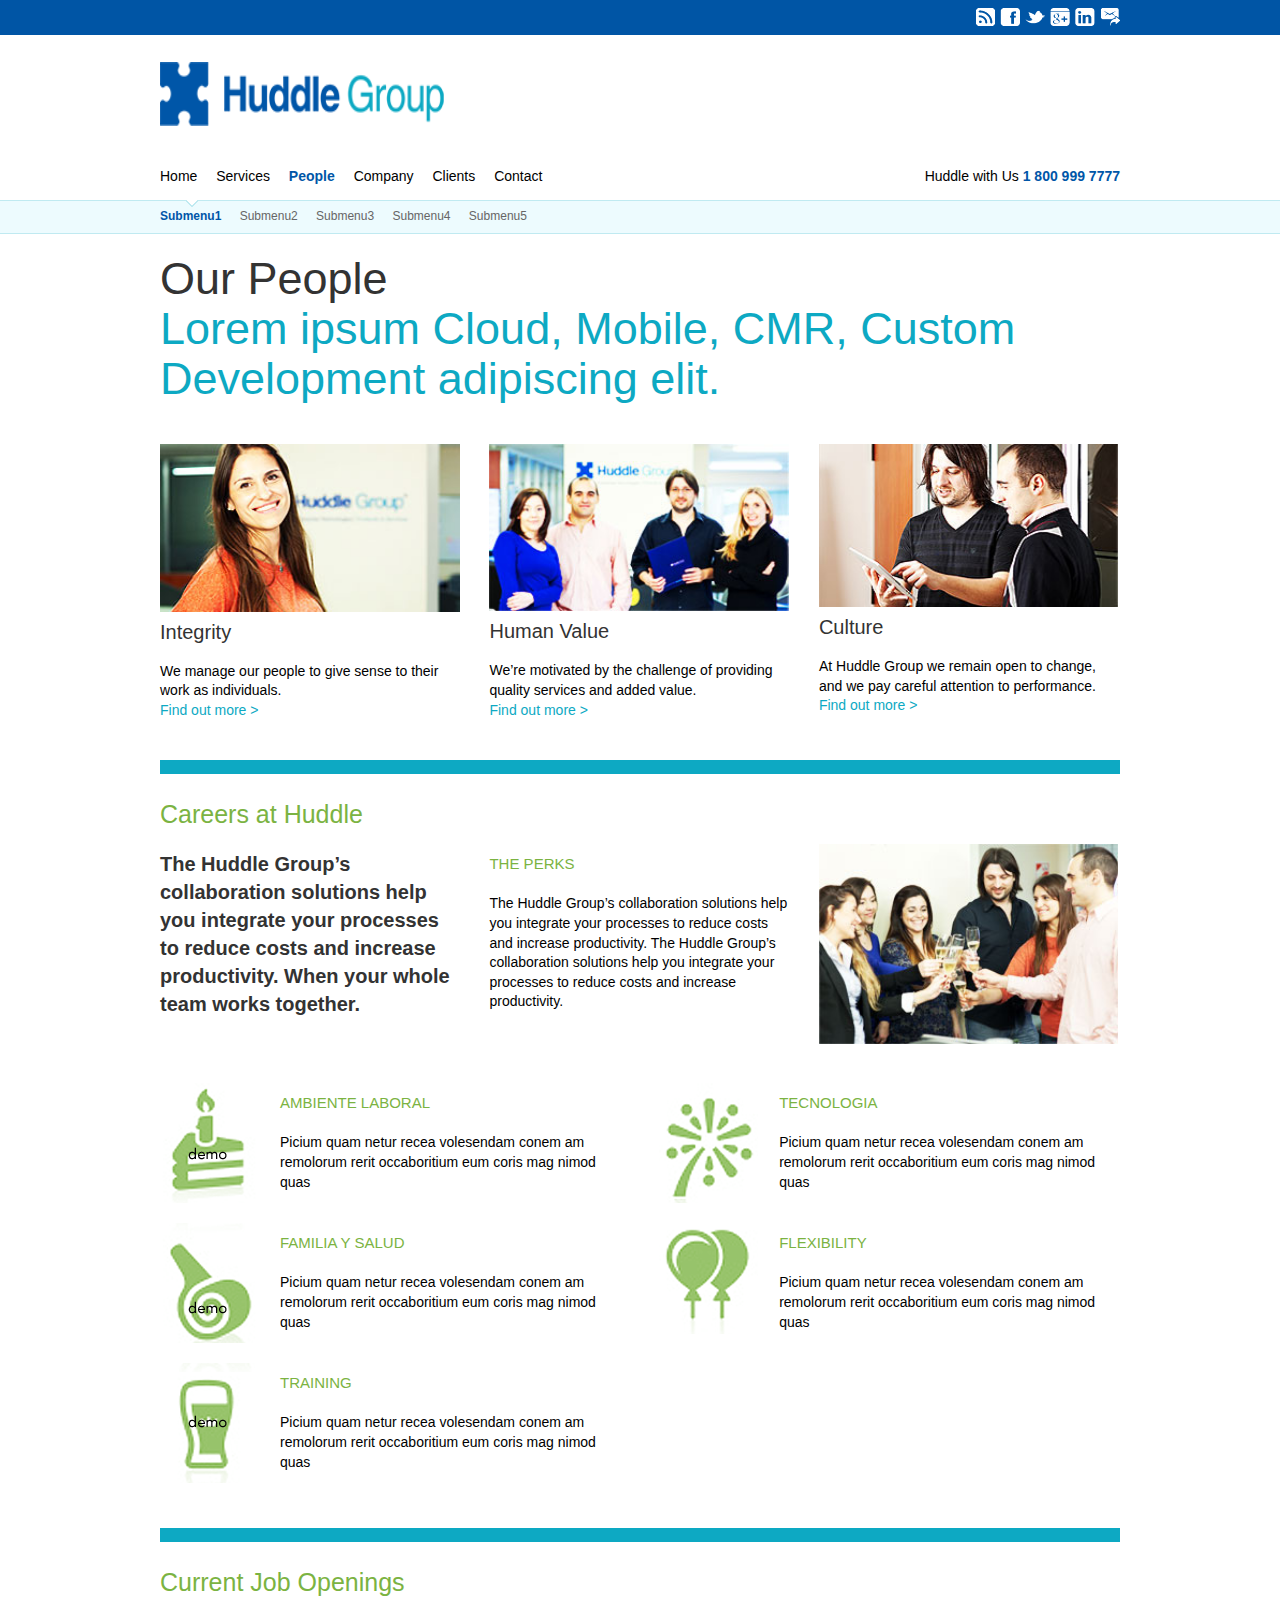
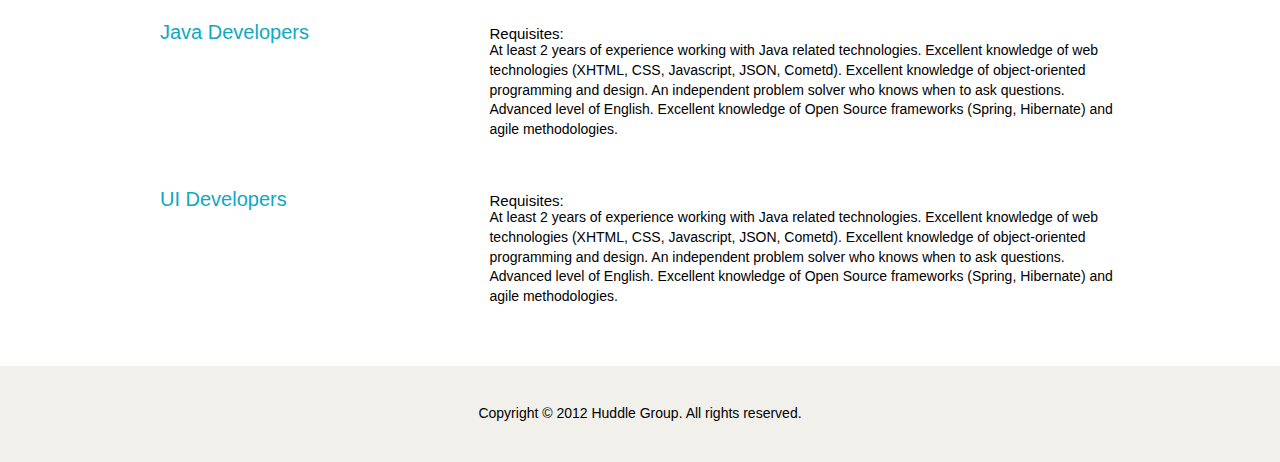
<file: people.html>
<!doctype html>
<!--[if lt IE 7]> <html class="no-js ie6" lang="en"> <![endif]-->
<!--[if IE 7]>    <html class="no-js ie7" lang="en"> <![endif]-->
<!--[if IE 8]>    <html class="no-js ie8" lang="en"> <![endif]-->
<!--[if gt IE 8]><!--> <html class="no-js" lang="en"> <!--<![endif]-->
<head>
	<meta charset="utf-8">
	<meta http-equiv="X-UA-Compatible" content="IE=edge,chrome=1">

	<title>Huddle Group - People</title>
	<meta name="description" content="">
	<meta name="author" content="">

	<meta name="viewport" content="width=device-width, initial-scale=1.0, maximum-scale=1.0, user-scalable=0">
	
	<link type="text/css" rel="stylesheet" href="http://fast.fonts.com/cssapi/1b96b94f-22d0-4911-87ad-d7ae719d0420.css"/>
	<link type="text/css" rel="stylesheet" href="css/hubble-flavor.css">
	<link type="text/css" rel="stylesheet" href="css/style.css">

	<!--[if lt IE 9]>
	<script src="js/libs/html5-3.4-respond-1.1.0.min.js"></script>
	<![endif]-->
</head>
<body>
	<header class="main">
		<div class="quick-links">
			<span class="phone sup wrap">Huddle with Us <a href="tel:18009997777">1 800 999 7777</a></span>
			<nav class="wrap">
				<a href="mailto:contact@huddle.com.ar" class="icon" id="contact-icon" title="Contact Us" target="_blank">Contact Us</a>
				<a href="http://www.linkedin.com/shareArticle?mini=true&url=www.huddle.com.ar" class="icon" id="linkedin-icon" title="Share on Linked In" target="_blank">linked in</a>
				<a href="https://plus.google.com/share?url=www.huddle.com.ar" class="icon" id="googleplus-icon" title="Share on Google +1" target="_blank">Google +1</a>
				<a href="http://twitter.com/home?status=Currentlyreading" class="icon" id="twitter-icon" title="Share on Twitter" target="_blank">twitter</a>
				<a href="http://www.facebook.com/share.php?u=www.huddle.com.ar" class="icon" id="fb-icon" title="Share on Facebook" target="_blank">facebook</a>				
				<a href="www.huddle.com.ar/feed" class="icon" id="feed-icon" title="Subscribe on RSS" target="_blank">Feed</a>
			</nav>				
		</div>
		<div class="wrap">
			<img src="img/logo-main.png" class="logo-main" alt="Huddle Group" width="284" height="64"/>
		</div>
		<div class="fixer">
			<div class="primary-back">
				<menu class="primary wrap">
					<li><a href="index.html" title="">Home</a></li>						
					<li><a href="services.html" title="">Services</a></li>			
					<li class="current"><a href="people.html" title="">People</a></li>
					<li><a href="company.html" title="">Company</a></li>	
					<li><a href="clients.html" title="">Clients</a></li>		
					<li><a href="contact.html" title="">Contact</a></li>
					<span class="phone inf">Huddle with Us <strong class="blue">1 800 999 7777</strong></span>			
				</menu>
			</div>
			<div class="secondary-back">
				<menu class="secondary wrap">
					<li class="current"><a href="" title="">Submenu1</a></li>
					<li><a href="" title="">Submenu2</a></li>
					<li><a href="" title="">Submenu3</a></li>
					<li><a href="" title="">Submenu4</a></li>
					<li><a href="" title="">Submenu5</a></li>
				</menu>
			</div>
		</div>
	</header>
	<article class="main wrap people" role="main">
		<h1>Our People</h1>
		<p class="description">Lorem ipsum <a>Cloud</a>, <a>Mobile</a>, <a>CMR</a>, <a>Custom Development</a> adipiscing elit.</p>
		<div class="row">
			<div class="col">
				<img src="img/integrity.jpg" title="Integrity" alt="Integrity"/>
				<h3>Integrity</h3>
				<p>We manage our people to give sense to their work as individuals.<br><a href="">Find out more &gt;</a></p>
			</div>
			<div class="col">
				<img src="img/human-value.jpg" title="Human Value" alt="Human Value"/>
				<h3>Human Value</h3>
				<p>We’re motivated by the challenge of providing quality services and added value.<br><a href="">Find out more &gt;</a></p>
			</div>
			<div class="col">
				<img src="img/culture.jpg" title="Culture" alt="Culture"/>
				<h3>Culture</h3>
				<p>At Huddle Group we remain open to change, and we pay careful attention to performance.<br><a href="">Find out more &gt;</a></p>
			</div>
		</div>
		<hr/>
		<h2>Careers at Huddle</h2>
		<div class="row">
			<div class="col">
				<p class="description">The Huddle Group’s collaboration solutions help you integrate your processes to reduce costs and increase productivity. When your whole team works together.</p>
			</div>
			<div class="col">
				<h4>The Perks</h4>
				<p>The Huddle Group’s collaboration solutions help you integrate your processes to reduce costs and increase productivity. The Huddle Group’s collaboration solutions help you integrate your processes to reduce costs and increase productivity.</p>
			</div>
			<div class="col">
				<img src="img/careers.jpg" title="Careers at Huddle" alt="Careers at Huddle"/>
			</div>
		</div>
		<div class="row">
			<div class="col half featured-people">
				<div class="icon"></div>
				<div class="text clearfix">
					<h4>Ambiente laboral</h4>
					<p>Picium quam netur recea volesendam conem am remolorum rerit occaboritium eum coris mag nimod quas</p>
				</div>
		
				<div class="icon" id="family"></div>
				<div class="text clearfix">
					<h4>Familia y Salud</h4>
					<p>Picium quam netur recea volesendam conem am remolorum rerit occaboritium eum coris mag nimod quas</p>
				</div>
				
				<div class="icon" id="trainig"></div>
				<div class="text clearfix">
					<h4>TRAINING</h4>
					<p>Picium quam netur recea volesendam conem am remolorum rerit occaboritium eum coris mag nimod quas</p>
				</div>
			</div>
			<div class="col half featured-people">
				<div class="icon" id="tech"></div>
				<div class="text clearfix">
					<h4>Tecnologia</h4>
					<p>Picium quam netur recea volesendam conem am remolorum rerit occaboritium eum coris mag nimod quas</p>
				</div>
				
				<div class="icon" id="flexib"></div>
				<div class="text clearfix">
					<h4>Flexibility</h4>
					<p>Picium quam netur recea volesendam conem am remolorum rerit occaboritium eum coris mag nimod quas</p>
				</div>
			</div>
		</div>
		<hr/>
		<h2>Current Job Openings</h2>
		<div class="row jobs-opening">
			<div class="col">
				<h3>Java Developers</h3>
			</div>
			<div class="col double">
				<h5>Requisites:</h5>
				<p>
					At least 2 years of experience working with Java related technologies.
					Excellent knowledge of web technologies (XHTML, CSS, Javascript, JSON, Cometd).
					Excellent knowledge of object-oriented programming and design.
					An independent problem solver who knows when to ask questions.
					Advanced level of English.
					Excellent knowledge of Open Source frameworks (Spring, Hibernate) and agile methodologies.
				</p>
			</div>			
		</div>
		<div class="row jobs-opening">
			<div class="col">
				<h3>UI Developers</h3>
			</div>
			<div class="col double">
				<h5>Requisites:</h5>
				<p>
					At least 2 years of experience working with Java related technologies.
					Excellent knowledge of web technologies (XHTML, CSS, Javascript, JSON, Cometd).
					Excellent knowledge of object-oriented programming and design.
					An independent problem solver who knows when to ask questions.
					Advanced level of English.
					Excellent knowledge of Open Source frameworks (Spring, Hibernate) and agile methodologies.
				</p>
			</div>			
		</div>
		<!-- AddThis Button BEGIN -->
		<div class="addthis_toolbox addthis_default_style addthis_32x32_style">
			<a class="addthis_button_facebook"></a>
			<a class="addthis_button_twitter"></a>
			<a class="addthis_button_linkedin"></a>
			<a class="addthis_button_email"></a>
			<a class="addthis_button_google_plusone"></a>		
		</div>
		<!-- AddThis Button END -->
		
		
		
	</article>
	<footer class="main">
		<div class="wrap">
			<div class="copyright">Copyright © 2012 Huddle Group. All rights reserved.</div>
		</div>
	</footer>	
	<script src="//ajax.googleapis.com/ajax/libs/jquery/1.7.2/jquery.min.js"></script>
	<script>window.jQuery || document.write('<script src="js/libs/jquery-1.7.2.min.js"><\/script>')</script>	
	<script src="js/app.js"></script>
</body>
</html>
</file>
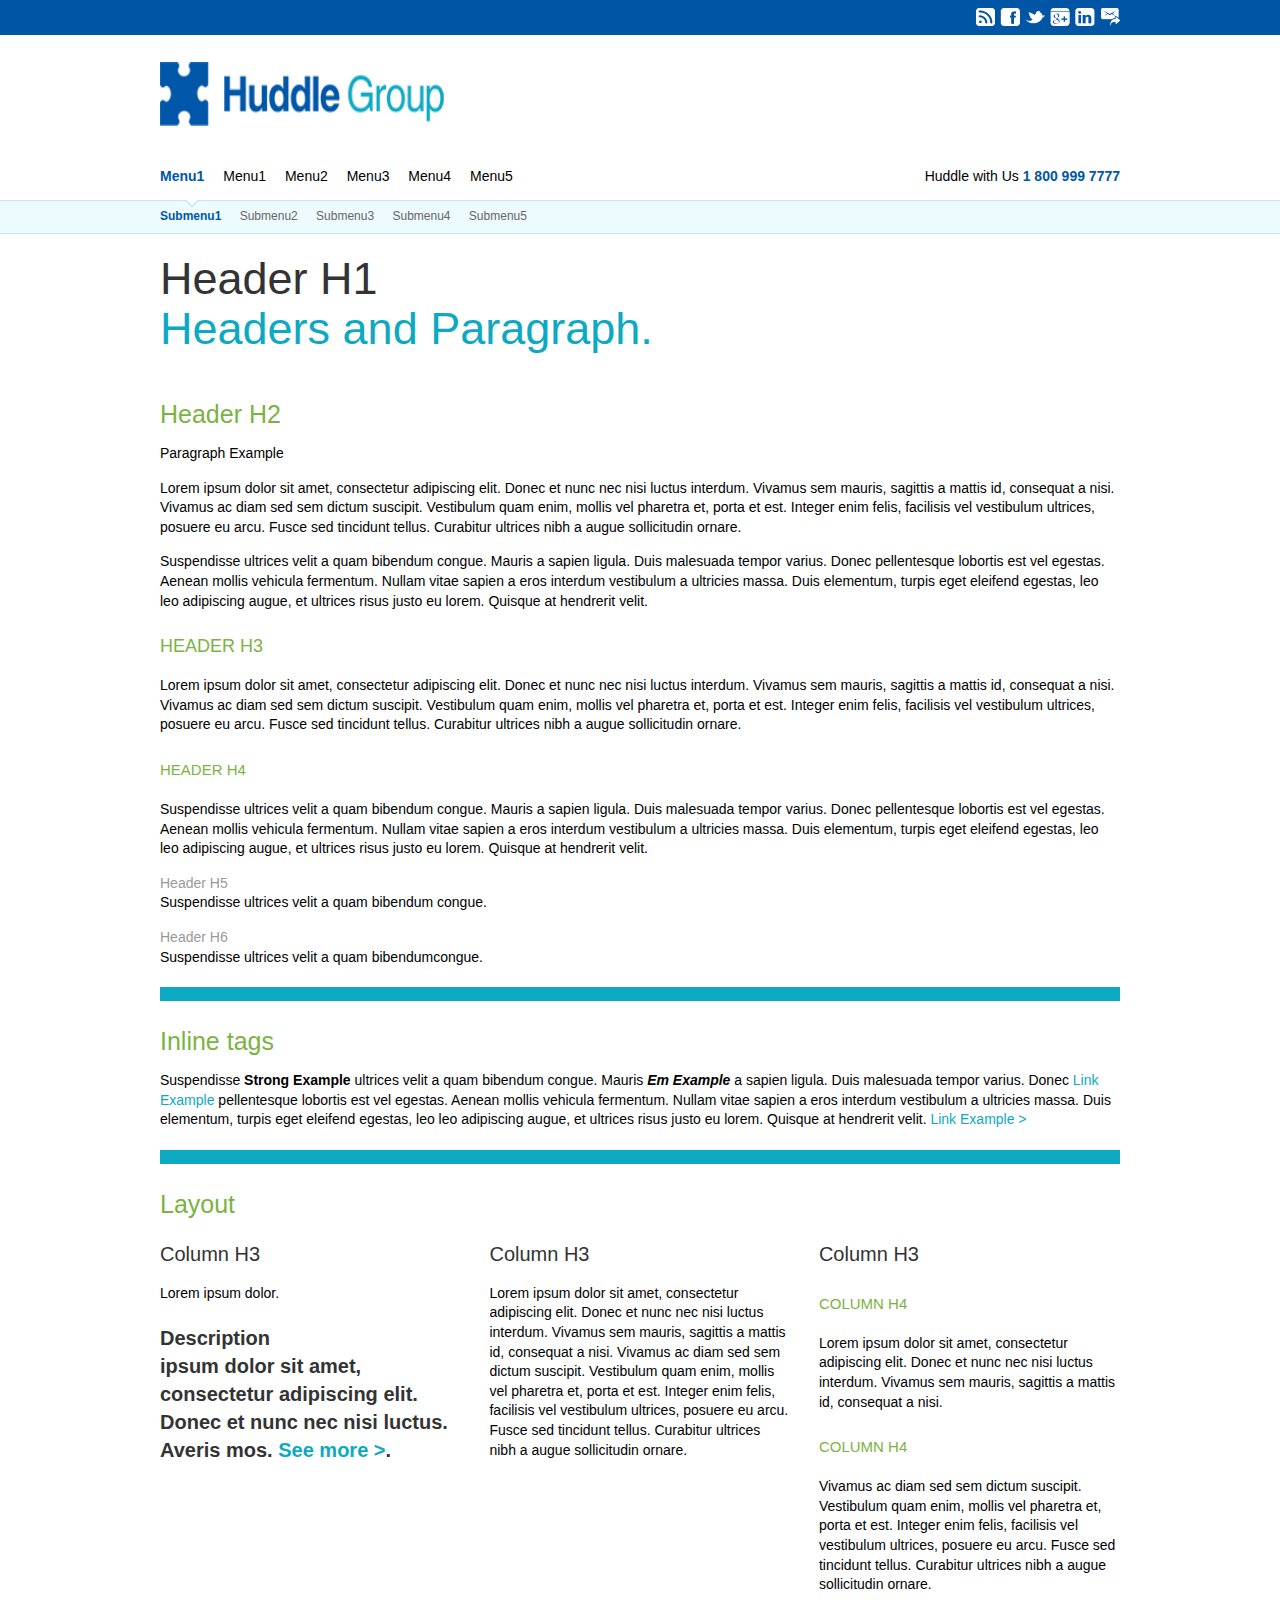
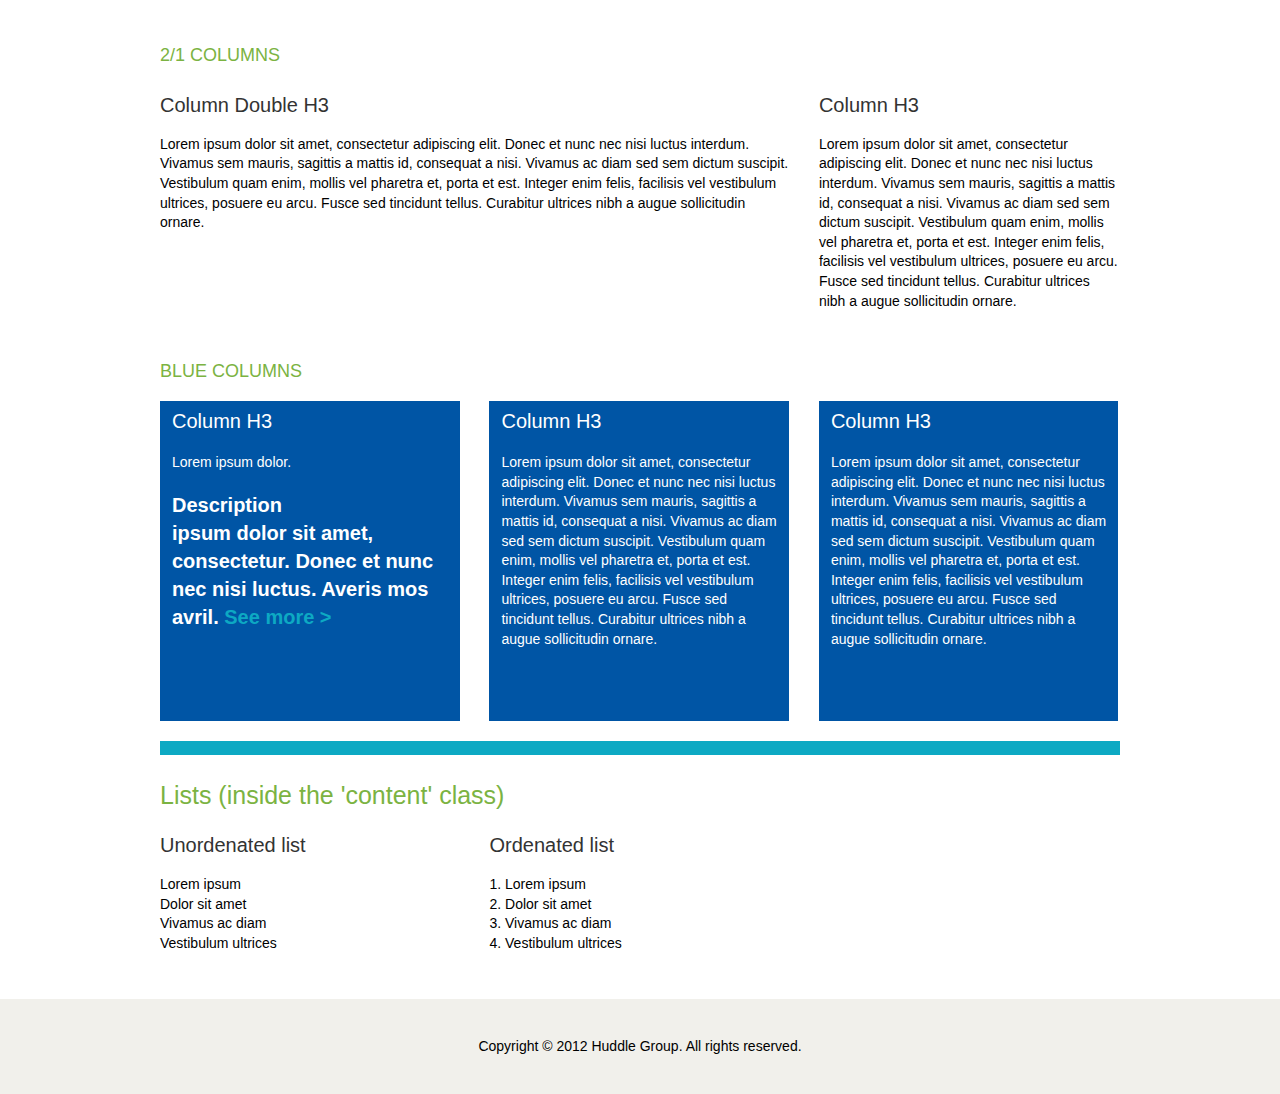
<file: playground.html>
<!doctype html>
<!--[if lt IE 7]> <html class="no-js ie6" lang="en"> <![endif]-->
<!--[if IE 7]>    <html class="no-js ie7" lang="en"> <![endif]-->
<!--[if IE 8]>    <html class="no-js ie8" lang="en"> <![endif]-->
<!--[if gt IE 8]><!--> <html class="no-js" lang="en"> <!--<![endif]-->
<head>
	<meta charset="utf-8">
	<meta http-equiv="X-UA-Compatible" content="IE=edge,chrome=1">

	<title>Huddle Playground</title>
	<meta name="description" content="">
	<meta name="author" content="">

	<meta name="viewport" content="width=device-width, initial-scale=1.0, maximum-scale=1.0, user-scalable=0">
	
	<link type="text/css" rel="stylesheet" href="http://fast.fonts.com/cssapi/1b96b94f-22d0-4911-87ad-d7ae719d0420.css"/>
	<link rel="stylesheet" href="css/hubble-flavor.css">
	<link rel="stylesheet" href="css/style.css">

	<!--[if lt IE 9]>
	<script src="js/libs/html5-3.4-respond-1.1.0.min.js"></script>
	<![endif]-->
</head>
<body>
	<header class="main">
		<div class="quick-links">
			<span class="phone sup wrap">Huddle with Us <a href="tel:18009997777">1 800 999 7777</a></span>
			<nav class="wrap">
				<a href="mailto:contact@huddle.com.ar" class="icon" id="contact-icon" title="Contact Us" target="_blank">Contact Us</a>
				<a href="http://www.linkedin.com/shareArticle?mini=true&url=www.huddle.com.ar" class="icon" id="linkedin-icon" title="Share on Linked In" target="_blank">linked in</a>
				<a href="https://plus.google.com/share?url=www.huddle.com.ar" class="icon" id="googleplus-icon" title="Share on Google +1" target="_blank">Google +1</a>
				<a href="http://twitter.com/home?status=Currentlyreading" class="icon" id="twitter-icon" title="Share on Twitter" target="_blank">twitter</a>
				<a href="http://www.facebook.com/share.php?u=www.huddle.com.ar" class="icon" id="fb-icon" title="Share on Facebook" target="_blank">facebook</a>				
				<a href="www.huddle.com.ar/feed" class="icon" id="feed-icon" title="Subscribe on RSS" target="_blank">Feed</a>
			</nav>				
		</div>
		<div class="wrap">
			<img src="img/logo-main.png" class="logo-main" alt="Huddle Group" width="284" height="64"/>
		</div>
		<div class="fixer">
			<div class="primary-back">
				<menu class="primary wrap">
					<li class="current"><a href="" title="">Menu1</a></li>			
					<li><a href="" title="">Menu1</a></li>			
					<li><a href="" title="">Menu2</a></li>			
					<li><a href="" title="">Menu3</a></li>			
					<li><a href="" title="">Menu4</a></li>			
					<li><a href="" title="">Menu5</a></li>
					<span class="phone inf">Huddle with Us <strong class="blue">1 800 999 7777</strong></span>			
				</menu>
			</div>	
			<div class="secondary-back">
				<menu class="secondary wrap">
					<li class="current"><a href="" title="">Submenu1</a></li>
					<li><a href="" title="">Submenu2</a></li>
					<li><a href="" title="">Submenu3</a></li>
					<li><a href="" title="">Submenu4</a></li>
					<li><a href="" title="">Submenu5</a></li>
				</menu>
			</div>
		</div>
	</header>
	<article class="main wrap content" role="main">
		<h1>Header H1</h1>
		<p class="description">Headers and Paragraph.</p>
		<h2>Header H2</h2>
		<p>Paragraph Example</p>
		<p>Lorem ipsum dolor sit amet, consectetur adipiscing elit. Donec et nunc nec nisi luctus interdum. Vivamus sem mauris, sagittis a mattis id, consequat a nisi. Vivamus ac diam sed sem dictum suscipit. Vestibulum quam enim, mollis vel pharetra et, porta et est. Integer enim felis, facilisis vel vestibulum ultrices, posuere eu arcu. Fusce sed tincidunt tellus. Curabitur ultrices nibh a augue sollicitudin ornare.</p>
		<p>Suspendisse ultrices velit a quam bibendum congue. Mauris a sapien ligula. Duis malesuada tempor varius. Donec pellentesque lobortis est vel egestas. Aenean mollis vehicula fermentum. Nullam vitae sapien a eros interdum vestibulum a ultricies massa. Duis elementum, turpis eget eleifend egestas, leo leo adipiscing augue, et ultrices risus justo eu lorem. Quisque at hendrerit velit.</p>
		<h3>Header H3</h3>
		<p>Lorem ipsum dolor sit amet, consectetur adipiscing elit. Donec et nunc nec nisi luctus interdum. Vivamus sem mauris, sagittis a mattis id, consequat a nisi. Vivamus ac diam sed sem dictum suscipit. Vestibulum quam enim, mollis vel pharetra et, porta et est. Integer enim felis, facilisis vel vestibulum ultrices, posuere eu arcu. Fusce sed tincidunt tellus. Curabitur ultrices nibh a augue sollicitudin ornare.</p>
		<h4>Header H4</h4>
		<p>Suspendisse ultrices velit a quam bibendum congue. Mauris a sapien ligula. Duis malesuada tempor varius. Donec pellentesque lobortis est vel egestas. Aenean mollis vehicula fermentum. Nullam vitae sapien a eros interdum vestibulum a ultricies massa. Duis elementum, turpis eget eleifend egestas, leo leo adipiscing augue, et ultrices risus justo eu lorem. Quisque at hendrerit velit.</p>
		<h5>Header H5</h5>
		<p>Suspendisse ultrices velit a quam bibendum congue.</p>
		<h6>Header H6</h6>
		<p>Suspendisse ultrices velit a quam bibendumcongue.</p>
		
		<hr/>
		<h2>Inline tags</h2>		
		<p>Suspendisse <strong>Strong Example</strong> ultrices velit a quam bibendum congue. Mauris <em>Em Example</em> a sapien ligula. Duis malesuada tempor varius. Donec  <a href="" title="Link Example">Link Example</a> pellentesque lobortis est vel egestas. Aenean mollis vehicula fermentum. Nullam vitae sapien a eros interdum vestibulum a ultricies massa. Duis elementum, turpis eget eleifend egestas, leo leo adipiscing augue, et ultrices risus justo eu lorem. Quisque at hendrerit velit. <a href="" title="Link Example">Link Example &gt;</a></p>
		
		<hr/>
		<h2>Layout</h2>
		<div class="row">
			<div class="col">
				<h3>Column H3</h3>
				<p>Lorem ipsum dolor.</p>
				<p class="description">Description<br> ipsum dolor sit amet, consectetur adipiscing elit. Donec et nunc nec nisi luctus. Averis mos. <a href="">See more &gt;</a>.</p>
			</div>
			<div class="col">
				<h3>Column H3</h3>
				<p>Lorem ipsum dolor sit amet, consectetur adipiscing elit. Donec et nunc nec nisi luctus interdum. Vivamus sem mauris, sagittis a mattis id, consequat a nisi. Vivamus ac diam sed sem dictum suscipit. Vestibulum quam enim, mollis vel pharetra et, porta et est. Integer enim felis, facilisis vel vestibulum ultrices, posuere eu arcu. Fusce sed tincidunt tellus. Curabitur ultrices nibh a augue sollicitudin ornare.</p>
			</div>
			<div class="col">
				<h3>Column H3</h3>
				<h4>Column H4</h4>
				<p>Lorem ipsum dolor sit amet, consectetur adipiscing elit. Donec et nunc nec nisi luctus interdum. Vivamus sem mauris, sagittis a mattis id, consequat a nisi.</p>
				<h4>Column H4</h4>
				<p>Vivamus ac diam sed sem dictum suscipit. Vestibulum quam enim, mollis vel pharetra et, porta et est. Integer enim felis, facilisis vel vestibulum ultrices, posuere eu arcu. Fusce sed tincidunt tellus. Curabitur ultrices nibh a augue sollicitudin ornare.</p>
			</div>
		</div>
		
		<h3>2/1 columns</h3>
		<div class="row">			
			<div class="col double">
				<h3>Column Double H3</h3>
				<p>Lorem ipsum dolor sit amet, consectetur adipiscing elit. Donec et nunc nec nisi luctus interdum. Vivamus sem mauris, sagittis a mattis id, consequat a nisi. Vivamus ac diam sed sem dictum suscipit. Vestibulum quam enim, mollis vel pharetra et, porta et est. Integer enim felis, facilisis vel vestibulum ultrices, posuere eu arcu. Fusce sed tincidunt tellus. Curabitur ultrices nibh a augue sollicitudin ornare.</p>
			</div>
			<div class="col">
				<h3>Column H3</h3>
				<p>Lorem ipsum dolor sit amet, consectetur adipiscing elit. Donec et nunc nec nisi luctus interdum. Vivamus sem mauris, sagittis a mattis id, consequat a nisi. Vivamus ac diam sed sem dictum suscipit. Vestibulum quam enim, mollis vel pharetra et, porta et est. Integer enim felis, facilisis vel vestibulum ultrices, posuere eu arcu. Fusce sed tincidunt tellus. Curabitur ultrices nibh a augue sollicitudin ornare.</p>
			</div>
		</div>
		
		<h3>Blue columns</h3>
		<div class="row">
			<div class="col blue">
				<h3>Column H3</h3>
				<p>Lorem ipsum dolor.</p>
				<p class="description">Description<br> ipsum dolor sit amet, consectetur. Donec et nunc nec nisi luctus. Averis mos avril. <a href="">See more &gt;</a></p>
			</div>
			<div class="col blue">
				<h3>Column H3</h3>
				<p>Lorem ipsum dolor sit amet, consectetur adipiscing elit. Donec et nunc nec nisi luctus interdum. Vivamus sem mauris, sagittis a mattis id, consequat a nisi. Vivamus ac diam sed sem dictum suscipit. Vestibulum quam enim, mollis vel pharetra et, porta et est. Integer enim felis, facilisis vel vestibulum ultrices, posuere eu arcu. Fusce sed tincidunt tellus. Curabitur ultrices nibh a augue sollicitudin ornare.</p>
			</div>
			<div class="col blue">
				<h3>Column H3</h3>
				<p>Lorem ipsum dolor sit amet, consectetur adipiscing elit. Donec et nunc nec nisi luctus interdum. Vivamus sem mauris, sagittis a mattis id, consequat a nisi. Vivamus ac diam sed sem dictum suscipit. Vestibulum quam enim, mollis vel pharetra et, porta et est. Integer enim felis, facilisis vel vestibulum ultrices, posuere eu arcu. Fusce sed tincidunt tellus. Curabitur ultrices nibh a augue sollicitudin ornare.</p>
			</div>
		</div>
		<hr/>
		<h2>Lists (inside the 'content' class)</h2>
		<div class="row">
			<div class="col">
				<h3>Unordenated list</h3>
				<ul>
					<li>Lorem ipsum</li>
					<li>Dolor sit amet</li>
					<li>Vivamus ac diam</li>
					<li>Vestibulum ultrices</li>
				</ul>
			</div>
			<div class="col">
				<h3>Ordenated list</h3>
				<ol>
					<li>Lorem ipsum</li>
					<li>Dolor sit amet</li>
					<li>Vivamus ac diam</li>
					<li>Vestibulum ultrices</li>
				</ol>
			</div>
		</div>
		<!-- AddThis Button BEGIN -->
		<div class="addthis_toolbox addthis_default_style addthis_32x32_style">
			<a class="addthis_button_facebook"></a>
			<a class="addthis_button_twitter"></a>
			<a class="addthis_button_linkedin"></a>
			<a class="addthis_button_email"></a>
			<a class="addthis_button_google_plusone"></a>		
		</div>
		<!-- AddThis Button END -->
	</article>
	<footer class="main">
		<div class="wrap">
			<div class="copyright">Copyright © 2012 Huddle Group. All rights reserved.</div>
		</div>
	</footer>	
	<script src="//ajax.googleapis.com/ajax/libs/jquery/1.7.2/jquery.min.js"></script>
	<script>window.jQuery || document.write('<script src="js/libs/jquery-1.7.2.min.js"><\/script>')</script>	
	<script src="js/app.js"></script>
</body>
</html>
</file>
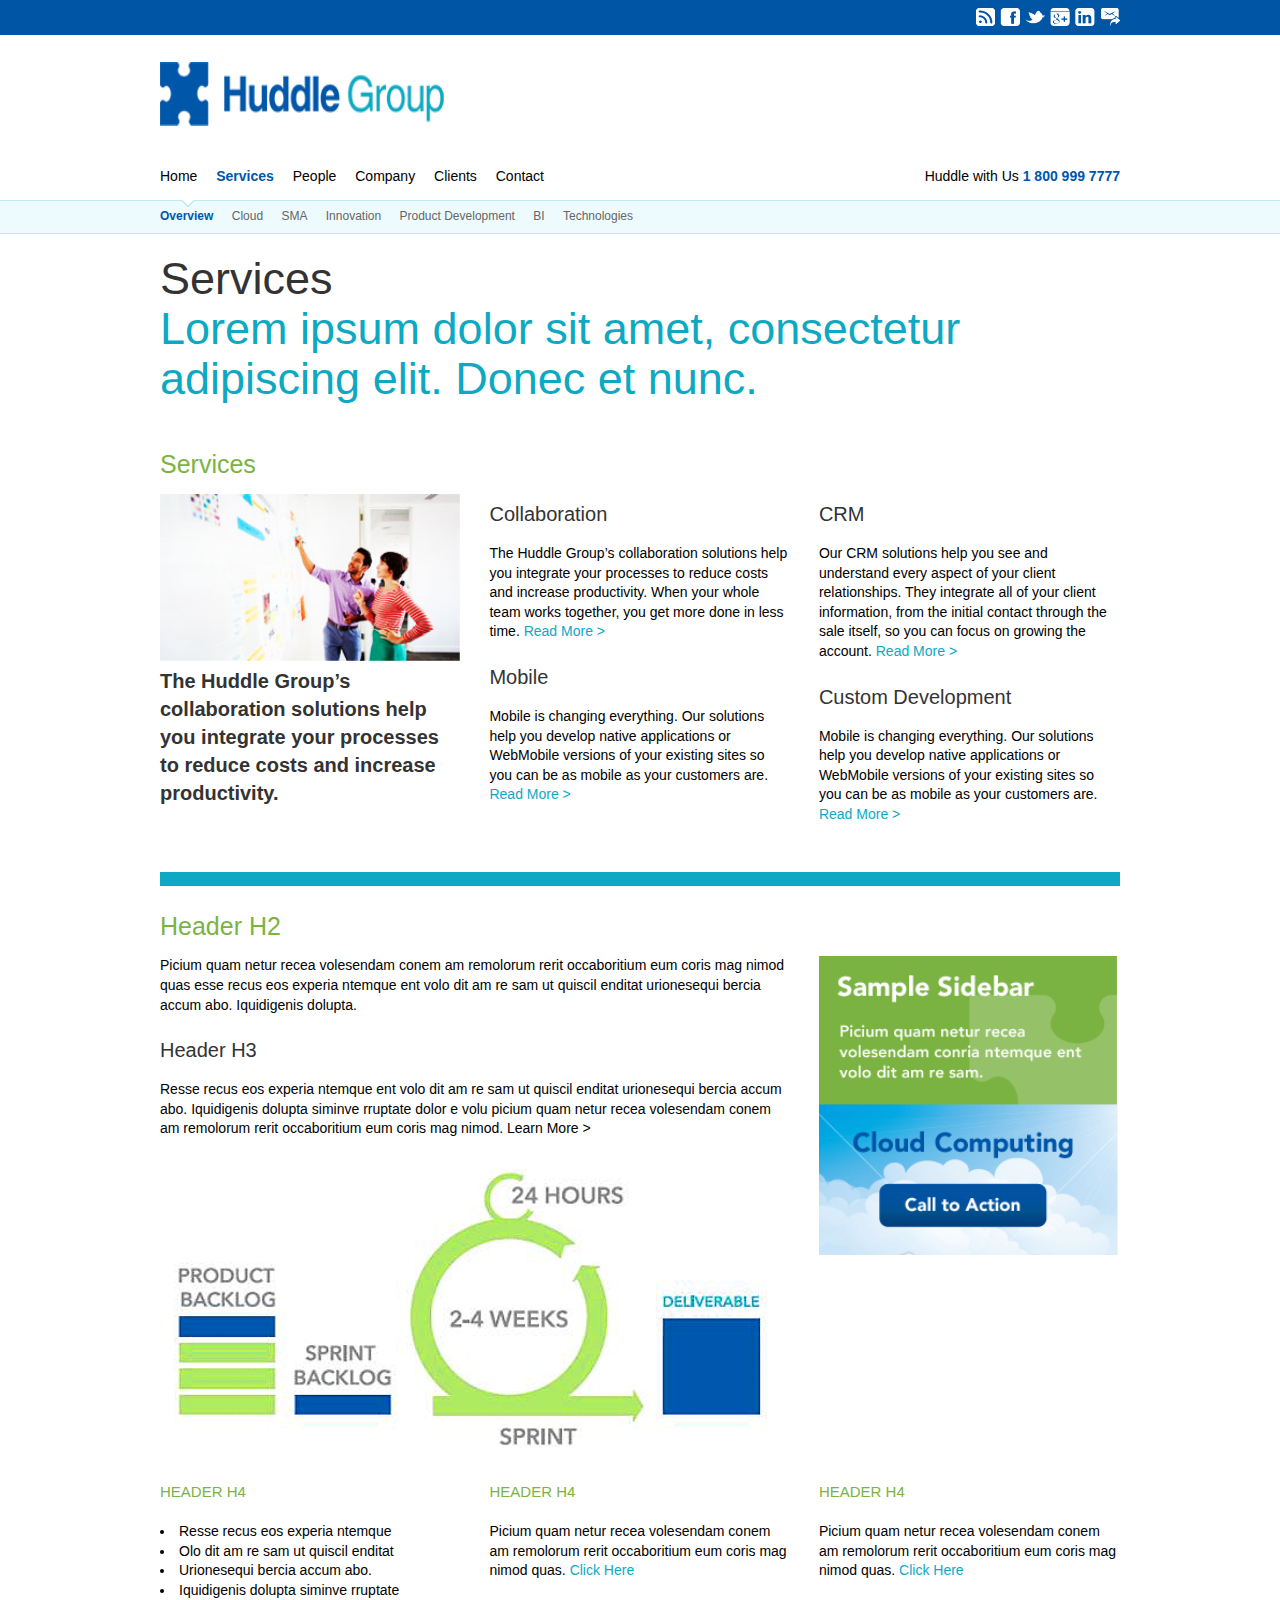
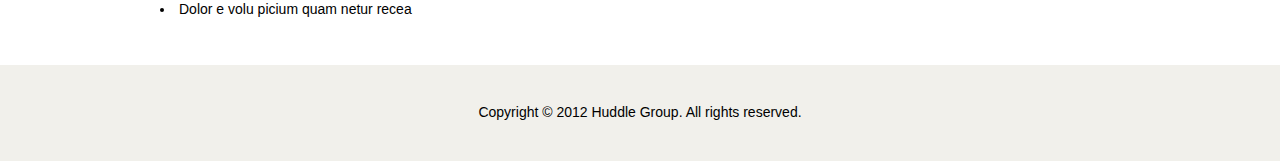
<file: services.html>
<!doctype html>
<!--[if lt IE 7]> <html class="no-js ie6" lang="en"> <![endif]-->
<!--[if IE 7]>    <html class="no-js ie7" lang="en"> <![endif]-->
<!--[if IE 8]>    <html class="no-js ie8" lang="en"> <![endif]-->
<!--[if gt IE 8]><!--> <html class="no-js" lang="en"> <!--<![endif]-->
<head>
	<meta charset="utf-8">
	<meta http-equiv="X-UA-Compatible" content="IE=edge,chrome=1">
	
	<!-- title, description y keywords son dinámicos y variaran segun pagina  -->
	<title>Huddle Group - Services</title>
	<meta name="description" content="">
	<meta name="keywords" content="">

	<meta name="viewport" content="width=device-width, initial-scale=1.0, maximum-scale=1.0, user-scalable=0">
	
	<link type="text/css" rel="stylesheet" href="http://fast.fonts.com/cssapi/1b96b94f-22d0-4911-87ad-d7ae719d0420.css"/>
	<link type="text/css" rel="stylesheet" href="css/hubble-flavor.css">
	<link type="text/css" rel="stylesheet" href="css/style.css">

	<!--[if lt IE 9]>
	<script src="js/libs/html5-3.4-respond-1.1.0.min.js"></script>
	<![endif]-->
</head>
<body>
	<header class="main">
		<div class="quick-links">
			<span class="phone sup wrap">Huddle with Us <a href="tel:18009997777">1 800 999 7777</a></span>
			<nav class="wrap">
				<a href="mailto:contact@huddle.com.ar" class="icon" id="contact-icon" title="Contact Us" target="_blank">Contact Us</a>
				<a href="http://www.linkedin.com/shareArticle?mini=true&url=www.huddle.com.ar" class="icon" id="linkedin-icon" title="Share on Linked In" target="_blank">linked in</a>
				<a href="https://plus.google.com/share?url=www.huddle.com.ar" class="icon" id="googleplus-icon" title="Share on Google +1" target="_blank">Google +1</a>
				<a href="http://twitter.com/home?status=Currentlyreading" class="icon" id="twitter-icon" title="Share on Twitter" target="_blank">twitter</a>
				<a href="http://www.facebook.com/share.php?u=www.huddle.com.ar" class="icon" id="fb-icon" title="Share on Facebook" target="_blank">facebook</a>				
				<a href="www.huddle.com.ar/feed" class="icon" id="feed-icon" title="Subscribe on RSS" target="_blank">Feed</a>
			</nav>				
		</div>
		<div class="wrap">
			<img src="img/logo-main.png" class="logo-main" alt="Huddle Group" width="284" height="64"/>
			
		</div>
		<div class="fixer">
			<div class="primary-back">
				<menu class="primary wrap">
					<li><a href="index.html" title="">Home</a></li>						
					<li class="current"><a href="services.html" title="">Services</a></li>			
					<li><a href="people.html" title="">People</a></li>
					<li><a href="company.html" title="">Company</a></li>	
					<li><a href="clients.html" title="">Clients</a></li>	
					<li><a href="contact.html" title="">Contact</a></li>
					<span class="phone inf">Huddle with Us <strong class="blue">1 800 999 7777</strong></span>		
				</menu>
			</div>
			<div class="secondary-back">
				<menu class="secondary wrap">
					<li class="current"><a href="" title="">Overview</a></li>
					<li><a href="" title="">Cloud</a></li>
					<li><a href="" title="">SMA</a></li>
					<li><a href="" title="">Innovation</a></li>
					<li><a href="" title="">Product Development</a></li>
					<li><a href="" title="">BI</a></li>
					<li><a href="" title="">Technologies</a></li>
				</menu>
			</div>
		</div>
	</header>
	
	<!-- HASTA ACA VA EL HEADER -->
	
	
	
	
	
	
	<!-- ACA VA EL CONTENT -->	
	<article class="main wrap services content" role="main">
		<h1>Services</h1>
		<p class="description">Lorem ipsum dolor sit amet, consectetur adipiscing elit. Donec et nunc.</p>
		<h2>Services</h2>
		<div class="row">
			<div class="col">
				<img src="img/contact-us.jpg" title="Services" alt="Services"/>
				<p class="description">The Huddle Group’s collaboration solutions help you integrate your processes to reduce costs and increase productivity. </p>
			</div>
			<div class="col">
				<h3>Collaboration</h3>
				<p>The Huddle Group’s collaboration solutions help you integrate your processes to reduce costs and increase productivity. When your whole team works together, you get more done in less time. <a href="">Read More &gt;</a></p>
				<h3>Mobile</h3>
				<p>Mobile is changing everything. Our solutions help you develop native applications or WebMobile versions of your existing sites so you can be as mobile as your customers are. <a href="">Read More &gt;</a></p>
			</div>
			<div class="col">
				<h3>CRM</h3>
				<p>Our CRM solutions help you see and understand every aspect of your client relationships. They integrate all of your client information, from the initial contact through the sale itself, so you can focus on growing the account. <a href="">Read More &gt;</a></p>
				<h3>Custom Development</h3>
				<p>Mobile is changing everything. Our solutions help you develop native applications or WebMobile versions of your existing sites so you can be as mobile as your customers are. <a href="">Read More &gt;</a></p>
			</div>
		</div>
		<hr/>
		<div class="row">
			<div class="col double">
				<h2>Header H2</h2>
				<p>Picium quam netur recea volesendam conem am remolorum rerit occaboritium eum coris mag nimod quas esse recus eos experia ntemque ent volo dit am re sam ut quiscil enditat urionesequi bercia accum abo. Iquidigenis dolupta.</p>

				<h3>Header H3</h3>
				<p>Resse recus eos experia ntemque ent volo dit am re sam ut quiscil enditat urionesequi bercia accum abo. Iquidigenis dolupta siminve rruptate dolor e volu picium quam netur recea volesendam conem am remolorum rerit occaboritium eum coris mag nimod. Learn More ></p>
				<img src="img/services-graph.gif" class="services-graph" title="Services" alt="Services"/>				
			</div>
			<div class="col">
				<img src="img/sidebar-temp.jpg" class="sidebar-temp" title="sidebar-temp" alt="sidebar-temp"/>
			</div>
		</div>
		<div class="row">
			<div class="col">
				<h4>Header H4</h4>
				<ul class="list">
					<li>Resse recus eos experia ntemque</li>
					<li>Olo dit am re sam ut quiscil enditat </li>
					<li>Urionesequi bercia accum abo. </li>
					<li>Iquidigenis dolupta siminve rruptate </li>
					<li>Dolor e volu picium quam netur recea</li>
				</ul>				
			</div>
			<div class="col">
				<h4>Header H4</h4>
				<p>Picium quam netur recea volesendam conem am remolorum rerit occaboritium eum coris mag nimod quas.
<a href="">Click Here</a></p>				
			</div>
			<div class="col">
				<h4>Header H4</h4>
				<p>Picium quam netur recea volesendam conem am remolorum rerit occaboritium eum coris mag nimod quas.
<a href="">Click Here</a></p>				
			</div>
		</div>
		<!-- AddThis Button BEGIN -->
		<div class="addthis_toolbox addthis_default_style addthis_32x32_style">
			<a class="addthis_button_facebook"></a>
			<a class="addthis_button_twitter"></a>
			<a class="addthis_button_linkedin"></a>
			<a class="addthis_button_email"></a>
			<a class="addthis_button_google_plusone"></a>		
		</div>
		<!-- AddThis Button END -->	
		
		
	</article>
	
	<!-- HASTA ACA VA EL CONTENT -->
	
	
	
	
	
	
	<!-- ACA VA EL FOOTER -->	
	<footer class="main">
		<div class="wrap">
			<div class="copyright">Copyright © 2012 Huddle Group. All rights reserved.</div>
		</div>
	</footer>	
	<script src="//ajax.googleapis.com/ajax/libs/jquery/1.7.2/jquery.min.js"></script>
	<script>window.jQuery || document.write('<script src="js/libs/jquery-1.7.2.min.js"><\/script>')</script>	
	<script src="js/app.js"></script>
</body>
</html>
</file>
<file: css/style.css>
@charset "UTF-8";
/* ALL *******************************************/
.addthis_toolbox{
	float:right;
}

/* Home *****************************************/

#summary-slider img{
	display:block;
	width:100%;
	max-width:972px;
	margin:0 auto;
}

#clients-slider img{
	display:block;
	width:100%;
	max-width:106px;
	margin:0 auto;
}

.home .clients-featured{
	width:33%;
	margin: 0 auto 15px;
	text-align:center;
}


/* Services ********************************************/
.services-graph{
	margin:30px 0 0;
}
.sidebar-temp{
	padding-top: 50px;
}

/* People ************************************************/
.featured-people .icon{
	width:99px;
	height:120px;
	background: #FFF url('../img/people-icons-temp.gif') center 0 no-repeat;
	float:left;
	margin-bottom:20px;
}
#family{
	background-position: center -120px;
}
#trainig{
	background-position: center -250px;
}
#tech{
	background-position: center -400px;
}
#flexib{
	background-position: center -540px;
}
.featured-people .text{
	margin-left:120px;
}
.jobs-opening h3{
	color:#0da9c3;
}
.jobs-opening h5{
	color:#000;
}
.jobs-opening .double{
	padding-top:14px;
}

/* MEDIA QUERIES ************************************************************************/
/* Tablet Portrait */
@media only screen and (max-width: 810px) {
	.home .clients-featured{
		width:100%;
	}
}
</file>
<file: css/hubble-flavor.css>
@charset "UTF-8";
/* RESET ****************************************************************/
/* http://meyerweb.com/eric/tools/css/reset/ * v2.0 | 20110126 * License: none (public domain) */
html,body,div,span,applet,object,iframe,h1,h2,h3,h4,h5,h6,p,blockquote,pre,a,abbr,acronym,address,big,cite,code,del,dfn,em,img,ins,kbd,q,s,samp,small,strike,strong,sub,sup,tt,var,b,u,i,center,dl,dt,dd,ol,ul,li,fieldset,form,label,legend,table,caption,tbody,tfoot,thead,tr,th,td,article,aside,canvas,details,embed,figure,figcaption,footer,header,hgroup,menu,nav,output,ruby,section,summary,time,mark,audio,video{margin:0;padding:0;border:0;font-size:100%;font:inherit;vertical-align:baseline}article,aside,details,figcaption,figure,footer,header,hgroup,menu,nav,section{display:block}body{line-height:1}ol,ul,menu{list-style:none}blockquote,q{quotes:none}blockquote:before,blockquote:after,q:before,q:after{content:'';content:none}table{border-collapse:collapse;border-spacing:0}

/* COMMONS ***************************************************************/
body{
	padding:36px 0 0;
	font: 14px/1.4em 'Avenir LT W01 55 Roman',Arial, Helvetica, sans-serif;
}

/* Headers and Paragraph styles */
h2,h3,h4,h5{font-family:'Avenir LT W01 85 Heavy',Arial, Helvetica, sans-serif;}
h1{font-size:45px;color:#333;line-height:50px;}
h2{font-size:25px;}
h2,h3,h4{color:#7bb342;line-height:40px;margin-bottom:10px;}
h3{font-size:18px;}
h3,h4{text-transform:uppercase;}
h4{font-size:15px;}

h5,h6{color: #999;}
p{margin-bottom:15px;}

/* Inline styles */
strong,em{font-weight: bold;}
em{font-style: italic;}
a,a:link,a:visited{color:#0da9c3;text-decoration:none;}
a:hover,a:active{color:#25C;text-decoration:underline;}

/* Lists (inside the content class)*/
ul.list{
	list-style: none inside disc;
}
ol{
	list-style: none inside decimal;
}

/* Elements */
hr{
	height:14px;border:none;background:#0da9c3;margin:20px 0;
}
.ie7 hr{
	border-top: solid 14px #0da9c3;
}
hr.transparent{
	background:transparent;
}
.ie7 hr.transparent{
	border-top: solid 14px transparent;
}
hr.simple{
	height:0;background:transparent;border-bottom: dotted 1px #CCC;
}
hr.line-2-3{
	margin-left:34%;
}
.icon{
	width:20px;
	height:20px;
	display:inline-block;
	text-indent:-9999px;
	text-indent:-9999px;
}
menu li a{
	display: block;
	text-decoration:none;
}
.phone a, a.phone{
	font-weight:bold;
}
.blue{
	color: #0056a8;
}
.description{
	font-size:45px;
	line-height:50px;
	color:#0da9c3;
	margin-bottom: 40px;
}
ul.feed-list{
	list-style: none;color:#0993aa;font-size: 13px;line-height: 16px;
}
ul.feed-list li{
	margin-bottom:20px;
}
time{
	display:block;
}
/* LAYOUT ***********************************************************************/
/* Clearfix */
.clearfix:before, .clearfix:after,.row:before, .row:after,article:before,article:after { content: ""; display: table; }
.clearfix:after,.row:after,article:after  { clear: both; }
.clearfix,.row,article{ zoom: 1; }
.wrap{
	max-width:960px;
	padding:0 10px;
	margin:0 auto;
}
.row{
	margin:0 -4% 20px 0;
}
.col{
	width:30%;
	margin:0 3% 0 0;
	float:left;
	padding-bottom:5px;
}
.col.double{
	width:63%;
	margin:0 3% 0 0;
	float:left;
}
.col.half{
	width:47%;
}
.col h3,.col h5,.col .description{font-size:20px;text-transform:none;color:#333;}
.col .description{line-height: 28px;font-weight: bold;padding-top:6px;}
.col h5{font-size:15px;color:#0da9c3;line-height: 15px;margin:0;}
.col img{
	width:100%;display:block;
}
.col.blue{
	background:#0055A5;color:#FFF;padding-bottom:20px;min-height:300px;
}
.col.blue h3,
.col.blue h5,
.col.blue p,
.col.blue .description{
	color:#FFF;
	margin:0 12px 12px;
}
.fixer{
	background:#FFF;
	z-index:999;
	width:100%;
}
/* SECTIONS ***********************************************************************************/
/* Article */
article.main{
	padding-top:20px;
	padding-bottom:20px;
}

/* Header */
header.main .quick-links{
	background:#0055a5;
	position: fixed;
	z-index:1000;
	padding: 8px 0;
	top:0;
	left:0;
	right:0;
}
header.main .quick-links nav .icon{
	float:right;
	height:19px;
	margin-left:5px;
	background: url('../img/sprite.png') center 0 no-repeat;
}
#feed-icon{
	background-position: center -100px;
}
#fb-icon{
	background-position: center -80px;
}
#twitter-icon{
	background-position: center -60px;
}
#googleplus-icon{
	background-position: center -40px;
}
#linkedin-icon{
	background-position: center -20px;
}

.logo-main{
	padding:26px 0;
	display:block;
}
header.main .phone{
	position: absolute;
	top:0;
	right:10px;
	line-height: 48px;
}
header.main .phone.sup{display:none;position:relative !important;line-height:19px;text-align: right;color:#FFF;}
header.main .phone.sup a{color:#FFF;}
/* Menu */
header.main menu li{
	display: inline-block;
	margin-right:15px;
}

.ie7 header.main menu li{
	
	float: left;
}

.primary-back{
	border-bottom: solid 1px #C0EAF1;
}
menu.primary{
	line-height: 48px;
	position: relative;
}
menu.primary li a{
	color:#000;
}
menu.primary li.current a{
	color: #0056a8;
	font-weight: bold;
}
.secondary-back{
	border-bottom: solid 1px #C0EAF1;
	background: #EDFBFE;
}
menu.secondary{
	font-size: 12px;
	line-height: 32px;
}
menu.secondary li{
	position:relative;
	top:-1px;
}
menu.secondary li a{
	color:#666;
}
menu.secondary li.current a{
	color: #0056a8;
	font-weight: bold;
	background: url('../img/sprite.png') no-repeat center -120px;
}

/* Footer */
footer.main{
	background: #f1f0eb;
	padding:38px 0;
}
.copyright{
	text-align:center;
	font-size: 14px;
}

/* Slider */
.slider{
	position:relative;
	overflow:hidden;
}
.slider > ul{
	position:absolute;
	top:0;left:0;
}
.slider > ul > li{
	float:left;
}
.slider .slider-btn{
	position:absolute;
	top:50%;
	left:5px;
	
	display:block;
	width: 64px;
	height: 64px;
	margin-top:-32px;
	
	background: url('../img/banner/arrows.png') 0 center no-repeat;
	text-indent:-9999px;
	opacity: 0.6;
}
.slider .slider-btn:hover{
	opacity: 1;
}
.slider #slider-btn-next{
	left:auto;
	right:5px;
	background-position: -64px center;	
}

/* MEDIA QUERIES ************************************************************************/
/* Layout */
@media only screen {
	body{overflow-x: hidden;}
}
@media screen and (max-device-width: 1060px) {
	.slider .slider-btn{
		display:none;
	}
}
/* Tablet Landscape */
@media only screen and (max-width: 1024px) {
	.wrap{
		padding:0;
		width: 769px;
	}
	
	header.main .phone{right:0;}
}

/* Tablet Portrait */
@media only screen and (max-width: 810px) {
	.wrap{
		width: 670px;
	}
	.row{
		margin-right:-6%;
	}
	.col,.col.double,.col.half{
		width:44%;
		margin:0 6% 10px 0;
	}
	hr.line-2-3{margin-left:0;}
	
	
	
}

/* Smartphone Landscape */
@media only screen and (max-width: 700px) {
	h1{font-size:22px;line-height:28px;font-weight: bold;}
	h2, h3, h4 {
	    line-height: 35px;
	    margin-bottom: 0;
	}
	.description{
		font-size:22px;
		line-height:28px;
		color:#333;
		margin-bottom: 20px;
	}
	
	
	.wrap{
		width: 480px;
	}
	.row{
		margin-right:0;
	}
	.col,.col.double,.col.half{
		width:100%;
		margin:0 0 15px;
	}
	
	header.main menu li{
		margin-right:10px;
	}
	menu.primary{
		line-height: 28px;
		padding-top:15px;
		padding-bottom:15px;
	}
	.secondary-back{
		display:none;
	}
	header.main .phone.inf,
	header.main .quick-links nav{display:none;}
	header.main .phone.sup{display:block;}

}


@media only screen and (max-width: 520px) {
	.wrap{
		width: 390px;
	}
	.row{
		margin-right:0;
	}
	.col,.col.double,.col.half{
		width:100%;
		margin:0 0 15px;
	}
}
/* Smartphone Portrait */
@media only screen and (max-width: 400px) {
	.wrap{
		width: 280px;
	}
}
</file>
